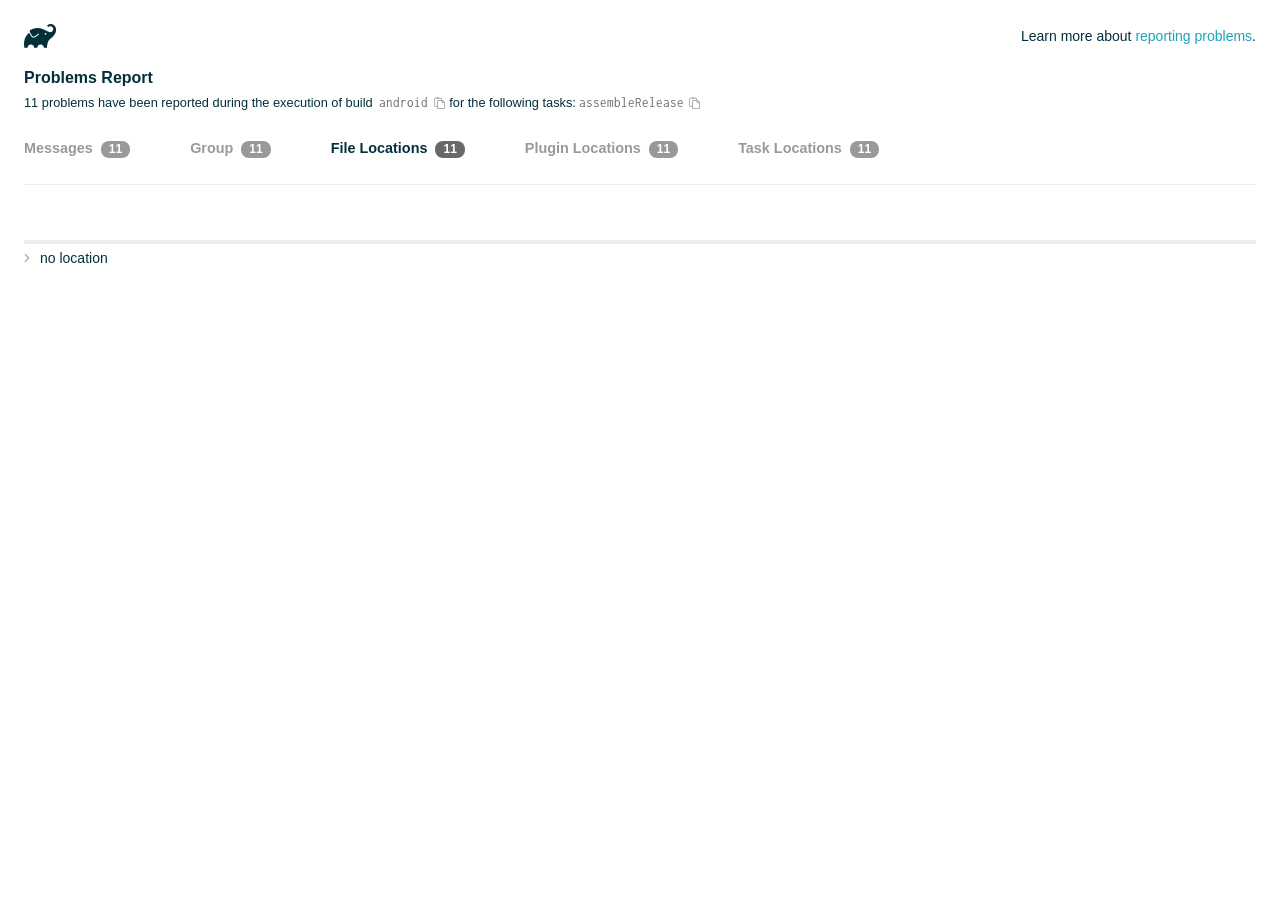
<file: mobile/android/build/reports/problems/problems-report.html>
<!DOCTYPE html>

<html lang="en">
<head>
    <!-- Required meta tags -->
    <meta charset="utf-8">
    <meta name="viewport" content="width=device-width, initial-scale=1, shrink-to-fit=no">

                    <style type="text/css">
                /*! normalize.css v7.0.0 | MIT License | github.com/necolas/normalize.css */
html {
    line-height: 1.15;
    -ms-text-size-adjust: 100%;
    -webkit-text-size-adjust: 100%
}

body {
    margin: 0
}

article, aside, footer, header, nav, section {
    display: block
}

h1 {
    font-size: 2em;
    margin: .67em 0
}

figcaption, figure, main {
    display: block
}

figure {
    margin: 1em 40px
}

hr {
    box-sizing: content-box;
    height: 0;
    overflow: visible
}

pre {
    font-family: monospace, monospace;
    font-size: 1em
}

a {
    background-color: transparent;
    -webkit-text-decoration-skip: objects
}

abbr[title] {
    border-bottom: none;
    text-decoration: underline;
    text-decoration: underline dotted
}

b, strong {
    font-weight: inherit
}

b, strong {
    font-weight: bolder
}

code, kbd, samp {
    font-family: monospace, monospace;
    font-size: 1em
}

dfn {
    font-style: italic
}

mark {
    background-color: #ff0;
    color: #000
}

small {
    font-size: 80%
}

sub, sup {
    font-size: 75%;
    line-height: 0;
    position: relative;
    vertical-align: baseline
}

sub {
    bottom: -.25em
}

sup {
    top: -.5em
}

audio, video {
    display: inline-block
}

audio:not([controls]) {
    display: none;
    height: 0
}

img {
    border-style: none
}

svg:not(:root) {
    overflow: hidden
}

button, input, optgroup, select, textarea {
    font-family: sans-serif;
    font-size: 100%;
    line-height: 1.15;
    margin: 0
}

button, input {
    overflow: visible
}

button, select {
    text-transform: none
}

[type=reset], [type=submit], button, html [type=button] {
    -webkit-appearance: button
}

[type=button]::-moz-focus-inner, [type=reset]::-moz-focus-inner, [type=submit]::-moz-focus-inner, button::-moz-focus-inner {
    border-style: none;
    padding: 0
}

[type=button]:-moz-focusring, [type=reset]:-moz-focusring, [type=submit]:-moz-focusring, button:-moz-focusring {
    outline: 1px dotted ButtonText
}

fieldset {
    padding: .35em .75em .625em
}

legend {
    box-sizing: border-box;
    color: inherit;
    display: table;
    max-width: 100%;
    padding: 0;
    white-space: normal
}

progress {
    display: inline-block;
    vertical-align: baseline
}

textarea {
    overflow: auto
}

[type=checkbox], [type=radio] {
    box-sizing: border-box;
    padding: 0
}

[type=number]::-webkit-inner-spin-button, [type=number]::-webkit-outer-spin-button {
    height: auto
}

[type=search] {
    -webkit-appearance: textfield;
    outline-offset: -2px
}

[type=search]::-webkit-search-cancel-button, [type=search]::-webkit-search-decoration {
    -webkit-appearance: none
}

::-webkit-file-upload-button {
    -webkit-appearance: button;
    font: inherit
}

details, menu {
    display: block
}

summary {
    display: list-item
}

canvas {
    display: inline-block
}

template {
    display: none
}

[hidden] {
    display: none
}

/* configuration cache styles */

.report-wrapper {
    margin: 0;
    padding: 0 24px;
}

.gradle-logo {
    width: 32px;
    height: 24px;
    background-image: url("[data-uri]");
    background-size: contain;
}

.header {
    display: flex;
    flex-wrap: wrap;
    position: fixed;
    top: 0;
    left: 0;
    width: 100%;
    padding: 24px 24px 0 24px;
    background-color: white;
    z-index: 1;
}

.learn-more {
    margin-left: auto;
    align-self: center;
    font-size: 0.875rem;
    font-weight: normal;
}

.title {
    display: flex;
    align-items: center;
    padding: 18px 0 24px 0;
    flex: 1 0 100%;
}

.content {
    font-size: 0.875rem;
    padding: 240px 0 48px;
    overflow-x: auto;
    white-space: nowrap;
}

.content ol:first-of-type {
    margin: 0;
}

.tree-btn {
    cursor: pointer;
    display: inline-block;
    width: 16px;
    height: 16px;
    background-size: contain;
    background-repeat: no-repeat;
    vertical-align: middle;
    margin-top: -0.2em;
}

.tree-btn.collapsed {
    background-image: url('data:image/svg+xml;utf8,<svg xmlns="http://www.w3.org/2000/svg" viewBox="0 0 192 512"><path d="M166.9 264.5l-117.8 116c-4.7 4.7-12.3 4.7-17 0l-7.1-7.1c-4.7-4.7-4.7-12.3 0-17L127.3 256 25.1 155.6c-4.7-4.7-4.7-12.3 0-17l7.1-7.1c4.7-4.7 12.3-4.7 17 0l117.8 116c4.6 4.7 4.6 12.3-.1 17z" fill="%23999999" stroke="%23999999"/></svg>');
}

.tree-btn.expanded {
    background-image: url('data:image/svg+xml;utf8,<svg xmlns="http://www.w3.org/2000/svg" viewBox="0 0 256 512"><path d="M119.5 326.9L3.5 209.1c-4.7-4.7-4.7-12.3 0-17l7.1-7.1c4.7-4.7 12.3-4.7 17 0L128 287.3l100.4-102.2c4.7-4.7 12.3-4.7 17 0l7.1 7.1c4.7 4.7 4.7 12.3 0 17L136.5 327c-4.7 4.6-12.3 4.6-17-.1z" fill="%23999999" stroke="%23999999"/></svg>');
}

ul .tree-btn {
    margin-right: 3px;
}

.leaf-icon {
    display: inline-block;
    width: 16px;
    height: 16px;
    background-image: url('data:image/svg+xml;utf8,<svg xmlns="http://www.w3.org/2000/svg" viewBox="0 0 256 512"><path d="M32 256 H224" stroke="%23999999" stroke-width="48" stroke-linecap="round"/></svg>');
    background-size: contain;
    background-repeat: no-repeat;
    vertical-align: middle;
    margin-top: -0.2em;
}

.invisible-text {
    user-select: all; /* Allow the text to be selectable */
    color: transparent; /* Hide the text */
    text-indent: -9999px; /* Move the text out of view */
    position: relative;
    white-space: pre; /* Preserve meaningful whitespace in the invisible text for copying */
}

.text-for-copy {
    display: inline-block;
}

.enum-icon {
    display: inline-block;
    width: 16px;
    height: 16px;
    background-image: url('data:image/svg+xml;utf8,<svg xmlns="http://www.w3.org/2000/svg" viewBox="0 0 1024 1024"><circle cx="512" cy="512" r="200" /></svg>');
    background-size: contain;
    background-repeat: no-repeat;
    vertical-align: middle;
    margin-inline-start: 0.5ex;
    margin-inline-end: 0.5ex;
    margin-top: -0.2em;
}

.error-icon {
    display: inline-block;
    width: 16px;
    height: 16px;
    background-image: url('data:image/svg+xml;utf8,<svg xmlns="http://www.w3.org/2000/svg" viewBox="0 0 320 512"><path d="M193.94 256L296.5 153.44l21.15-21.15c3.12-3.12 3.12-8.19 0-11.31l-22.63-22.63c-3.12-3.12-8.19-3.12-11.31 0L160 222.06 36.29 98.34c-3.12-3.12-8.19-3.12-11.31 0L2.34 120.97c-3.12 3.12-3.12 8.19 0 11.31L126.06 256 2.34 379.71c-3.12 3.12-3.12 8.19 0 11.31l22.63 22.63c3.12 3.12 8.19 3.12 11.31 0L160 289.94 262.56 392.5l21.15 21.15c3.12 3.12 8.19 3.12 11.31 0l22.63-22.63c3.12-3.12 3.12-8.19 0-11.31L193.94 256z" fill="%23FC461E" stroke="%23FC461E"/></svg>');
    background-size: contain;
    background-repeat: no-repeat;
    vertical-align: middle;
    margin-inline-start: 0.5ex;
    margin-inline-end: 0.5ex;
    margin-top: -0.2em;
}

.advice-icon {
    display: inline-block;
    width: 16px;
    height: 16px;
    background-image: url('data:image/svg+xml;utf8,<svg width="800px" height="800px" viewBox="-4.93 0 122.88 122.88" version="1.1" id="Layer_1" xmlns="http://www.w3.org/2000/svg" xmlns:xlink="http://www.w3.org/1999/xlink"  style="enable-background:new 0 0 113.01 122.88" xml:space="preserve"><g><path d="M44.13,102.06c-1.14,0.03-2.14-0.81-2.3-1.96c-0.17-1.2,0.64-2.31,1.82-2.54c-1.3-7.37-4.85-11.43-8.6-15.72 c-2.92-3.34-5.95-6.81-8.34-11.92c-2.35-5.03-3.64-10.23-3.6-15.63c0.05-5.4,1.42-10.96,4.4-16.71c0.02-0.04,0.04-0.07,0.06-0.11 l0,0c3.91-6.62,9.38-11.04,15.47-13.52c5.11-2.09,10.66-2.8,16.1-2.3c5.42,0.5,10.73,2.2,15.37,4.94 c5.9,3.49,10.75,8.67,13.42,15.21c1.44,3.54,2.42,7.49,2.54,11.82c0.12,4.31-0.62,8.96-2.61,13.88 c-2.66,6.59-6.18,10.68-9.47,14.51c-3.03,3.53-5.85,6.81-7.42,11.84c0.89,0.21,1.59,0.94,1.73,1.9c0.17,1.24-0.7,2.39-1.94,2.56 l-0.77,0.11c-0.14,1.09-0.23,2.26-0.27,3.51l0.25-0.04c1.24-0.17,2.39,0.7,2.56,1.94c0.17,1.24-0.7,2.39-1.94,2.56l-0.78,0.11 c0.01,0.15,0.02,0.3,0.03,0.45l0,0c0.07,0.88,0.08,1.73,0.03,2.54l0.13-0.02c1.25-0.15,2.38,0.74,2.54,1.98 c0.15,1.25-0.74,2.38-1.98,2.54l-1.68,0.21c-1.2,3.11-3.34,5.48-5.87,6.94c-1.74,1.01-3.67,1.59-5.61,1.71 c-1.97,0.12-3.96-0.25-5.78-1.13c-2.08-1.02-3.94-2.71-5.29-5.14c-0.65-0.33-1.13-0.97-1.23-1.75c-0.04-0.31-0.01-0.61,0.07-0.89 c-0.39-1.16-0.68-2.43-0.87-3.83l-0.07,0.01c-1.24,0.17-2.39-0.7-2.56-1.94c-0.17-1.24,0.7-2.39,1.94-2.56l0.54-0.08 C44.19,104.32,44.18,103.16,44.13,102.06L44.13,102.06z M2.18,58.86C1.01,58.89,0.04,57.98,0,56.81c-0.04-1.17,0.88-2.14,2.05-2.18 l8.7-0.3c1.17-0.04,2.14,0.88,2.18,2.05c0.04,1.17-0.88,2.14-2.05,2.18L2.18,58.86L2.18,58.86z M110.68,50.25 c1.16-0.12,2.2,0.73,2.32,1.89c0.12,1.16-0.73,2.2-1.89,2.32l-8.66,0.91c-1.16,0.12-2.2-0.73-2.32-1.89 c-0.12-1.16,0.73-2.2,1.89-2.32L110.68,50.25L110.68,50.25z M94.91,14.78c0.65-0.97,1.96-1.23,2.93-0.58 c0.97,0.65,1.23,1.96,0.58,2.93l-4.84,7.24c-0.65,0.97-1.96,1.23-2.93,0.58c-0.97-0.65-1.23-1.96-0.58-2.93L94.91,14.78 L94.91,14.78z M57.63,2.06c0.03-1.17,1-2.09,2.16-2.06c1.17,0.03,2.09,1,2.06,2.16l-0.22,8.7c-0.03,1.17-1,2.09-2.16,2.06 c-1.17-0.03-2.09-1-2.06-2.16L57.63,2.06L57.63,2.06z M13.88,15.53c-0.86-0.8-0.9-2.14-0.11-2.99c0.8-0.86,2.14-0.9,2.99-0.11 l6.37,5.94c0.86,0.8,0.9,2.14,0.11,2.99c-0.8,0.86-2.14,0.9-2.99,0.11L13.88,15.53L13.88,15.53z M47.88,96.95l18.49-2.63 c1.59-6.7,5.05-10.73,8.8-15.08c3.08-3.58,6.36-7.4,8.76-13.34c1.76-4.35,2.41-8.43,2.31-12.19c-0.1-3.75-0.96-7.21-2.24-10.34 c-2.3-5.63-6.51-10.11-11.65-13.15c-4.11-2.43-8.8-3.94-13.59-4.37c-4.77-0.44-9.64,0.19-14.13,2.02 c-5.26,2.15-9.99,5.97-13.39,11.72c-2.64,5.12-3.86,10.02-3.9,14.73c-0.04,4.74,1.11,9.33,3.2,13.8c2.13,4.56,4.97,7.8,7.69,10.92 C42.47,83.9,46.48,88.49,47.88,96.95L47.88,96.95z M65.62,99.02l-17.27,2.45c0.05,1.1,0.07,2.25,0.05,3.47l17.05-2.42 C65.47,101.29,65.52,100.12,65.62,99.02L65.62,99.02z M48.49,109.52c0.12,0.92,0.3,1.76,0.53,2.54l16.55-2.04 c0.11-0.86,0.13-1.77,0.05-2.74l0,0l0-0.02l-0.01-0.17L48.49,109.52L48.49,109.52z M51.37,116.36c0.64,0.67,1.35,1.19,2.1,1.55 c1.15,0.56,2.42,0.79,3.67,0.72c1.29-0.08,2.57-0.47,3.74-1.15c1.1-0.64,2.09-1.53,2.88-2.65L51.37,116.36L51.37,116.36z"/></g></svg>');
    background-size: contain;
    background-repeat: no-repeat;
    vertical-align: middle;
    margin-inline-start: 0.5ex;
    margin-inline-end: 0.5ex;
    margin-top: -0.2em;
}

.warning-icon {
    display: inline-block;
    width: 13px;
    height: 13px;
    background-image: url('data:image/svg+xml;utf8,<svg xmlns="http://www.w3.org/2000/svg" viewBox="0 0 576 512"><path d="M270.2 160h35.5c3.4 0 6.1 2.8 6 6.2l-7.5 196c-.1 3.2-2.8 5.8-6 5.8h-20.5c-3.2 0-5.9-2.5-6-5.8l-7.5-196c-.1-3.4 2.6-6.2 6-6.2zM288 388c-15.5 0-28 12.5-28 28s12.5 28 28 28 28-12.5 28-28-12.5-28-28-28zm281.5 52L329.6 24c-18.4-32-64.7-32-83.2 0L6.5 440c-18.4 31.9 4.6 72 41.6 72H528c36.8 0 60-40 41.5-72zM528 480H48c-12.3 0-20-13.3-13.9-24l240-416c6.1-10.6 21.6-10.7 27.7 0l240 416c6.2 10.6-1.5 24-13.8 24z" fill="%23DEAD22" stroke="%23DEAD22"/></svg>');
    background-size: contain;
    background-repeat: no-repeat;
    vertical-align: middle;
    margin-inline-start: 0.3ex;
    margin-inline-end: 1.1ex;
    margin-top: -0.1em;
}

.documentation-button {
    cursor: pointer;
    display: inline-block;
    width: 13px;
    height: 13px;
    background-image: url('data:image/svg+xml;utf8,<svg xmlns="http://www.w3.org/2000/svg" viewBox="0 0 512 512"><path d="M256 340c-15.464 0-28 12.536-28 28s12.536 28 28 28 28-12.536 28-28-12.536-28-28-28zm7.67-24h-16c-6.627 0-12-5.373-12-12v-.381c0-70.343 77.44-63.619 77.44-107.408 0-20.016-17.761-40.211-57.44-40.211-29.144 0-44.265 9.649-59.211 28.692-3.908 4.98-11.054 5.995-16.248 2.376l-13.134-9.15c-5.625-3.919-6.86-11.771-2.645-17.177C185.658 133.514 210.842 116 255.67 116c52.32 0 97.44 29.751 97.44 80.211 0 67.414-77.44 63.849-77.44 107.408V304c0 6.627-5.373 12-12 12zM256 40c118.621 0 216 96.075 216 216 0 119.291-96.61 216-216 216-119.244 0-216-96.562-216-216 0-119.203 96.602-216 216-216m0-32C119.043 8 8 119.083 8 256c0 136.997 111.043 248 248 248s248-111.003 248-248C504 119.083 392.957 8 256 8z" fill="%23999999" stroke="%23999999"/></svg>');
    background-size: contain;
    background-repeat: no-repeat;
    vertical-align: middle;
    margin-inline-start: 0.5ex;
    margin-inline-end: 0.5ex;
    margin-top: -0.2em;
}

.documentation-button::selection {
    color: transparent;
}

.documentation-button:hover {
    color: transparent;
}

.copy-button {
    cursor: pointer;
    display: inline-block;
    width: 12px;
    height: 12px;
    background-image: url('data:image/svg+xml;utf8,<svg xmlns="http://www.w3.org/2000/svg" viewBox="0 0 448 512"><path d="M433.941 193.941l-51.882-51.882A48 48 0 0 0 348.118 128H320V80c0-26.51-21.49-48-48-48h-66.752C198.643 13.377 180.858 0 160 0s-38.643 13.377-45.248 32H48C21.49 32 0 53.49 0 80v288c0 26.51 21.49 48 48 48h80v48c0 26.51 21.49 48 48 48h224c26.51 0 48-21.49 48-48V227.882a48 48 0 0 0-14.059-33.941zm-22.627 22.627a15.888 15.888 0 0 1 4.195 7.432H352v-63.509a15.88 15.88 0 0 1 7.431 4.195l51.883 51.882zM160 30c9.941 0 18 8.059 18 18s-8.059 18-18 18-18-8.059-18-18 8.059-18 18-18zM48 384c-8.822 0-16-7.178-16-16V80c0-8.822 7.178-16 16-16h66.752c6.605 18.623 24.389 32 45.248 32s38.643-13.377 45.248-32H272c8.822 0 16 7.178 16 16v48H176c-26.51 0-48 21.49-48 48v208H48zm352 96H176c-8.822 0-16-7.178-16-16V176c0-8.822 7.178-16 16-16h144v72c0 13.2 10.8 24 24 24h72v208c0 8.822-7.178 16-16 16z" fill="%23999999" stroke="%23999999"/></svg>');
    background-size: contain;
    background-repeat: no-repeat;
    vertical-align: middle;
    margin-inline-start: 0.5ex;
    margin-top: -0.2em;
}

.groups{
    display: flex;
    border-bottom: 1px solid #EDEEEF;
    flex: 1 0 100%;
}

.uncategorized {
    display: flex;
    border-top: 4px solid #EDEEEF;
    flex: 1 0 100%;
}

.group-selector {
    padding: 0 52px 24px 0;
    font-size: 0.9rem;
    font-weight: bold;
    color: #999999;
    cursor: pointer;
}

.group-selector__count {
    margin: 0 8px;
    border-radius: 8px;
    background-color: #999;
    color: #fff;
    padding: 1px 8px 2px;
    font-size: 0.75rem;
}

.group-selector--active {
    color: #02303A;
    cursor: auto;
}

.group-selector--active .group-selector__count {
    background-color: #686868;
}

.group-selector--disabled {
    cursor: not-allowed;
}

.accordion-header {
    cursor: pointer;
}

.container {
    padding-left: 0.5em;
    padding-right: 0.5em;
}

.stacktrace {
    border-radius: 4px;
    overflow-x: auto;
    padding: 0.5rem;
    margin-bottom: 0;
    min-width: 1000px;
}

/* Lato (bold, regular) */
@font-face {
    font-display: swap;
    font-family: Lato;
    font-weight: 500;
    font-style: normal;
    src: url("https://assets.gradle.com/lato/fonts/lato-semibold/lato-semibold.woff2") format("woff2"),
    url("https://assets.gradle.com/lato/fonts/lato-semibold/lato-semibold.woff") format("woff");
}

@font-face {
    font-display: swap;
    font-family: Lato;
    font-weight: bold;
    font-style: normal;
    src: url("https://assets.gradle.com/lato/fonts/lato-bold/lato-bold.woff2") format("woff2"),
    url("https://assets.gradle.com/lato/fonts/lato-bold/lato-bold.woff") format("woff");
}

* {
    -webkit-box-sizing: border-box;
    -moz-box-sizing: border-box;
    box-sizing: border-box;
}

html,
body {
    margin: 0;
    padding: 0;
}

html {
    font-family: "Lato", "Helvetica Neue", Arial, sans-serif;
    font-size: 16px;
    font-weight: 400;
    line-height: 1.5;
}

body {
    color: #02303A;
    background-color: #ffffff;
    -webkit-text-size-adjust: 100%;
    -ms-text-size-adjust: 100%;
    -webkit-font-smoothing: antialiased;
}


/* typography */
h1, h2, h3, h4, h5, h6 {
    color: #02303A;
    text-rendering: optimizeLegibility;
    margin: 0;
}

h1 {
    font-size: 1rem;
}

h2 {
    font-size: 0.9rem;
}

h3 {
    font-size: 1.125rem;
}

h4, h5, h6 {
    font-size: 0.875rem;
}

h1 code {
    font-weight: bold;
}

ul, ol, dl {
    list-style-position: outside;
    line-height: 1.6;
    padding: 0;
    margin: 0 0 0 20px;
    list-style-type: none;
}

li {
    line-height: 2;
}

a {
    color: #1DA2BD;
    text-decoration: none;
    transition: all 0.3s ease, visibility 0s;
}

a:hover {
    color: #35c1e4;
}

/* code */
code, pre {
    font-family: Inconsolata, Monaco, "Courier New", monospace;
    font-style: normal;
    font-variant-ligatures: normal;
    font-variant-caps: normal;
    font-variant-numeric: normal;
    font-variant-east-asian: normal;
    font-weight: normal;
    font-stretch: normal;
    color: #686868;
}

*:not(pre) > code {
    letter-spacing: 0;
    padding: 0.1em 0.5ex;
    text-rendering: optimizeSpeed;
    word-spacing: -0.15em;
    word-wrap: break-word;
}

pre {
    font-size: 0.75rem;
    line-height: 1.8;
    margin-top: 0;
    margin-bottom: 1.5em;
    padding: 1rem;
}

pre code {
    background-color: transparent;
    color: inherit;
    line-height: 1.8;
    font-size: 100%;
    padding: 0;
}

a code {
    color: #1BA8CB;
}

pre.code, pre.programlisting, pre.screen, pre.tt {
    background-color: #f7f7f8;
    border-radius: 4px;
    font-size: 1em;
    line-height: 1.45;
    margin-bottom: 1.25em;
    overflow-x: auto;
    padding: 1rem;
}

li em, p em {
    padding: 0 1px;
}

code em, tt em {
    text-decoration: none;
}

code + .copy-button {
    margin-inline-start: 0.2ex;
}

.java-exception {
    font-size: 0.75rem;
    padding-left: 24px;
}

.java-exception ul {
    margin: 0;
    line-height: inherit;
}

.java-exception code {
    white-space: pre;
}

.java-exception-part-toggle {
    user-select: none;
    cursor: pointer;
    border-radius: 2px;
    padding: 0.1em 0.2em;
    background: azure;
    color: #686868;
}

                </style>
    <!-- Inconsolata is used as a default monospace font in the report. -->
    <link rel="stylesheet" href="https://fonts.googleapis.com/css?family=Inconsolata:400,700" />

    <title>Gradle Configuration Cache</title>
</head>
<body>

<div id="playground"></div>

<div class="report" id="report">
    Loading...
</div>

<script type="text/javascript">
function configurationCacheProblems() { return (
// begin-report-data
{"diagnostics":[{"locations":[{}],"problem":[{"text":"Properties should be assigned using the 'propName = value' syntax. Setting a property via the Gradle-generated 'propName value' or 'propName(value)' syntax in Groovy DSL has been deprecated."}],"severity":"WARNING","problemDetails":[{"text":"This is scheduled to be removed in Gradle 10.0."}],"contextualLabel":"Properties should be assigned using the 'propName = value' syntax. Setting a property via the Gradle-generated 'propName value' or 'propName(value)' syntax in Groovy DSL has been deprecated.","documentationLink":"https://docs.gradle.org/8.14/userguide/upgrading_version_8.html#groovy_space_assignment_syntax","problemId":[{"name":"deprecation","displayName":"Deprecation"},{"name":"properties-should-be-assigned-using-the-propname-value-syntax-setting-a-property-via-the-gradle-generated-propname-value-or-propname-value-syntax-in-groovy-dsl","displayName":"Properties should be assigned using the 'propName = value' syntax. Setting a property via the Gradle-generated 'propName value' or 'propName(value)' syntax in Groovy DSL has been deprecated."}],"solutions":[[{"text":"Use assignment ('group = <value>') instead."}]]},{"locations":[{}],"problem":[{"text":"Properties should be assigned using the 'propName = value' syntax. Setting a property via the Gradle-generated 'propName value' or 'propName(value)' syntax in Groovy DSL has been deprecated."}],"severity":"WARNING","problemDetails":[{"text":"This is scheduled to be removed in Gradle 10.0."}],"contextualLabel":"Properties should be assigned using the 'propName = value' syntax. Setting a property via the Gradle-generated 'propName value' or 'propName(value)' syntax in Groovy DSL has been deprecated.","documentationLink":"https://docs.gradle.org/8.14/userguide/upgrading_version_8.html#groovy_space_assignment_syntax","problemId":[{"name":"deprecation","displayName":"Deprecation"},{"name":"properties-should-be-assigned-using-the-propname-value-syntax-setting-a-property-via-the-gradle-generated-propname-value-or-propname-value-syntax-in-groovy-dsl","displayName":"Properties should be assigned using the 'propName = value' syntax. Setting a property via the Gradle-generated 'propName value' or 'propName(value)' syntax in Groovy DSL has been deprecated."}],"solutions":[[{"text":"Use assignment ('version = <value>') instead."}]]},{"locations":[{}],"problem":[{"text":"Properties should be assigned using the 'propName = value' syntax. Setting a property via the Gradle-generated 'propName value' or 'propName(value)' syntax in Groovy DSL has been deprecated."}],"severity":"WARNING","problemDetails":[{"text":"This is scheduled to be removed in Gradle 10.0."}],"contextualLabel":"Properties should be assigned using the 'propName = value' syntax. Setting a property via the Gradle-generated 'propName value' or 'propName(value)' syntax in Groovy DSL has been deprecated.","documentationLink":"https://docs.gradle.org/8.14/userguide/upgrading_version_8.html#groovy_space_assignment_syntax","problemId":[{"name":"deprecation","displayName":"Deprecation"},{"name":"properties-should-be-assigned-using-the-propname-value-syntax-setting-a-property-via-the-gradle-generated-propname-value-or-propname-value-syntax-in-groovy-dsl","displayName":"Properties should be assigned using the 'propName = value' syntax. Setting a property via the Gradle-generated 'propName value' or 'propName(value)' syntax in Groovy DSL has been deprecated."}],"solutions":[[{"text":"Use assignment ('namespace = <value>') instead."}]]},{"locations":[{}],"problem":[{"text":"Properties should be assigned using the 'propName = value' syntax. Setting a property via the Gradle-generated 'propName value' or 'propName(value)' syntax in Groovy DSL has been deprecated."}],"severity":"WARNING","problemDetails":[{"text":"This is scheduled to be removed in Gradle 10.0."}],"contextualLabel":"Properties should be assigned using the 'propName = value' syntax. Setting a property via the Gradle-generated 'propName value' or 'propName(value)' syntax in Groovy DSL has been deprecated.","documentationLink":"https://docs.gradle.org/8.14/userguide/upgrading_version_8.html#groovy_space_assignment_syntax","problemId":[{"name":"deprecation","displayName":"Deprecation"},{"name":"properties-should-be-assigned-using-the-propname-value-syntax-setting-a-property-via-the-gradle-generated-propname-value-or-propname-value-syntax-in-groovy-dsl","displayName":"Properties should be assigned using the 'propName = value' syntax. Setting a property via the Gradle-generated 'propName value' or 'propName(value)' syntax in Groovy DSL has been deprecated."}],"solutions":[[{"text":"Use assignment ('compileSdk = <value>') instead."}]]},{"locations":[{}],"problem":[{"text":"Properties should be assigned using the 'propName = value' syntax. Setting a property via the Gradle-generated 'propName value' or 'propName(value)' syntax in Groovy DSL has been deprecated."}],"severity":"WARNING","problemDetails":[{"text":"This is scheduled to be removed in Gradle 10.0."}],"contextualLabel":"Properties should be assigned using the 'propName = value' syntax. Setting a property via the Gradle-generated 'propName value' or 'propName(value)' syntax in Groovy DSL has been deprecated.","documentationLink":"https://docs.gradle.org/8.14/userguide/upgrading_version_8.html#groovy_space_assignment_syntax","problemId":[{"name":"deprecation","displayName":"Deprecation"},{"name":"properties-should-be-assigned-using-the-propname-value-syntax-setting-a-property-via-the-gradle-generated-propname-value-or-propname-value-syntax-in-groovy-dsl","displayName":"Properties should be assigned using the 'propName = value' syntax. Setting a property via the Gradle-generated 'propName value' or 'propName(value)' syntax in Groovy DSL has been deprecated."}],"solutions":[[{"text":"Use assignment ('ndkVersion = <value>') instead."}]]},{"locations":[{}],"problem":[{"text":"Properties should be assigned using the 'propName = value' syntax. Setting a property via the Gradle-generated 'propName value' or 'propName(value)' syntax in Groovy DSL has been deprecated."}],"severity":"WARNING","problemDetails":[{"text":"This is scheduled to be removed in Gradle 10.0."}],"contextualLabel":"Properties should be assigned using the 'propName = value' syntax. Setting a property via the Gradle-generated 'propName value' or 'propName(value)' syntax in Groovy DSL has been deprecated.","documentationLink":"https://docs.gradle.org/8.14/userguide/upgrading_version_8.html#groovy_space_assignment_syntax","problemId":[{"name":"deprecation","displayName":"Deprecation"},{"name":"properties-should-be-assigned-using-the-propname-value-syntax-setting-a-property-via-the-gradle-generated-propname-value-or-propname-value-syntax-in-groovy-dsl","displayName":"Properties should be assigned using the 'propName = value' syntax. Setting a property via the Gradle-generated 'propName value' or 'propName(value)' syntax in Groovy DSL has been deprecated."}],"solutions":[[{"text":"Use assignment ('minSdk = <value>') instead."}]]},{"locations":[{}],"problem":[{"text":"Properties should be assigned using the 'propName = value' syntax. Setting a property via the Gradle-generated 'propName value' or 'propName(value)' syntax in Groovy DSL has been deprecated."}],"severity":"WARNING","problemDetails":[{"text":"This is scheduled to be removed in Gradle 10.0."}],"contextualLabel":"Properties should be assigned using the 'propName = value' syntax. Setting a property via the Gradle-generated 'propName value' or 'propName(value)' syntax in Groovy DSL has been deprecated.","documentationLink":"https://docs.gradle.org/8.14/userguide/upgrading_version_8.html#groovy_space_assignment_syntax","problemId":[{"name":"deprecation","displayName":"Deprecation"},{"name":"properties-should-be-assigned-using-the-propname-value-syntax-setting-a-property-via-the-gradle-generated-propname-value-or-propname-value-syntax-in-groovy-dsl","displayName":"Properties should be assigned using the 'propName = value' syntax. Setting a property via the Gradle-generated 'propName value' or 'propName(value)' syntax in Groovy DSL has been deprecated."}],"solutions":[[{"text":"Use assignment ('group = <value>') instead."}]]},{"locations":[{}],"problem":[{"text":"Properties should be assigned using the 'propName = value' syntax. Setting a property via the Gradle-generated 'propName value' or 'propName(value)' syntax in Groovy DSL has been deprecated."}],"severity":"WARNING","problemDetails":[{"text":"This is scheduled to be removed in Gradle 10.0."}],"contextualLabel":"Properties should be assigned using the 'propName = value' syntax. Setting a property via the Gradle-generated 'propName value' or 'propName(value)' syntax in Groovy DSL has been deprecated.","documentationLink":"https://docs.gradle.org/8.14/userguide/upgrading_version_8.html#groovy_space_assignment_syntax","problemId":[{"name":"deprecation","displayName":"Deprecation"},{"name":"properties-should-be-assigned-using-the-propname-value-syntax-setting-a-property-via-the-gradle-generated-propname-value-or-propname-value-syntax-in-groovy-dsl","displayName":"Properties should be assigned using the 'propName = value' syntax. Setting a property via the Gradle-generated 'propName value' or 'propName(value)' syntax in Groovy DSL has been deprecated."}],"solutions":[[{"text":"Use assignment ('version = <value>') instead."}]]},{"locations":[{}],"problem":[{"text":"Properties should be assigned using the 'propName = value' syntax. Setting a property via the Gradle-generated 'propName value' or 'propName(value)' syntax in Groovy DSL has been deprecated."}],"severity":"WARNING","problemDetails":[{"text":"This is scheduled to be removed in Gradle 10.0."}],"contextualLabel":"Properties should be assigned using the 'propName = value' syntax. Setting a property via the Gradle-generated 'propName value' or 'propName(value)' syntax in Groovy DSL has been deprecated.","documentationLink":"https://docs.gradle.org/8.14/userguide/upgrading_version_8.html#groovy_space_assignment_syntax","problemId":[{"name":"deprecation","displayName":"Deprecation"},{"name":"properties-should-be-assigned-using-the-propname-value-syntax-setting-a-property-via-the-gradle-generated-propname-value-or-propname-value-syntax-in-groovy-dsl","displayName":"Properties should be assigned using the 'propName = value' syntax. Setting a property via the Gradle-generated 'propName value' or 'propName(value)' syntax in Groovy DSL has been deprecated."}],"solutions":[[{"text":"Use assignment ('namespace = <value>') instead."}]]},{"locations":[{}],"problem":[{"text":"Properties should be assigned using the 'propName = value' syntax. Setting a property via the Gradle-generated 'propName value' or 'propName(value)' syntax in Groovy DSL has been deprecated."}],"severity":"WARNING","problemDetails":[{"text":"This is scheduled to be removed in Gradle 10.0."}],"contextualLabel":"Properties should be assigned using the 'propName = value' syntax. Setting a property via the Gradle-generated 'propName value' or 'propName(value)' syntax in Groovy DSL has been deprecated.","documentationLink":"https://docs.gradle.org/8.14/userguide/upgrading_version_8.html#groovy_space_assignment_syntax","problemId":[{"name":"deprecation","displayName":"Deprecation"},{"name":"properties-should-be-assigned-using-the-propname-value-syntax-setting-a-property-via-the-gradle-generated-propname-value-or-propname-value-syntax-in-groovy-dsl","displayName":"Properties should be assigned using the 'propName = value' syntax. Setting a property via the Gradle-generated 'propName value' or 'propName(value)' syntax in Groovy DSL has been deprecated."}],"solutions":[[{"text":"Use assignment ('compileSdk = <value>') instead."}]]},{"locations":[{}],"problem":[{"text":"Properties should be assigned using the 'propName = value' syntax. Setting a property via the Gradle-generated 'propName value' or 'propName(value)' syntax in Groovy DSL has been deprecated."}],"severity":"WARNING","problemDetails":[{"text":"This is scheduled to be removed in Gradle 10.0."}],"contextualLabel":"Properties should be assigned using the 'propName = value' syntax. Setting a property via the Gradle-generated 'propName value' or 'propName(value)' syntax in Groovy DSL has been deprecated.","documentationLink":"https://docs.gradle.org/8.14/userguide/upgrading_version_8.html#groovy_space_assignment_syntax","problemId":[{"name":"deprecation","displayName":"Deprecation"},{"name":"properties-should-be-assigned-using-the-propname-value-syntax-setting-a-property-via-the-gradle-generated-propname-value-or-propname-value-syntax-in-groovy-dsl","displayName":"Properties should be assigned using the 'propName = value' syntax. Setting a property via the Gradle-generated 'propName value' or 'propName(value)' syntax in Groovy DSL has been deprecated."}],"solutions":[[{"text":"Use assignment ('minSdk = <value>') instead."}]]}],"problemsReport":{"totalProblemCount":11,"buildName":"android","requestedTasks":"assembleRelease","documentationLink":"https://docs.gradle.org/8.14/userguide/reporting_problems.html","documentationLinkCaption":"Problem report","summaries":[]}}
// end-report-data
);}
</script>
                <script type="text/javascript">
                !function(n,t){"object"==typeof exports&&"object"==typeof module?module.exports=t():"function"==typeof define&&define.amd?define([],t):"object"==typeof exports?exports["configuration-cache-report"]=t():n["configuration-cache-report"]=t()}(this,(()=>(({70:function(){void 0===ArrayBuffer.isView&&(ArrayBuffer.isView=function(n){return null!=n&&null!=n.__proto__&&n.__proto__.__proto__===Int8Array.prototype.__proto__}),void 0===Math.imul&&(Math.imul=function(n,t){return(4294901760&n)*(65535&t)+(65535&n)*(0|t)|0}),this["configuration-cache-report"]=function(n){"use strict";var t,r,i,e,u,o,f,s,c,a,h,l,_,v,d,g,w,b,p,m,k,q,y,B,C,x,j,P,I,S,z,T,E,L,N,A,M,F,D,O,R,H,$,G,U,V,Q,Z,Y,W,K,X,J,nn,tn,rn,en,un,on,fn,sn,cn,an,hn,ln,_n,vn,dn,gn,wn,bn,pn,mn,kn,qn,yn,Bn,Cn,xn,jn,Pn,In,Sn,zn,Tn,En,Ln,Nn,An,Mn=Math.imul,Fn=ArrayBuffer.isView;function Dn(n,t){if(!(t>=0))throw _u(ce("Requested element count "+t+" is less than zero."));return function(n,t){if(!(t>=0))throw _u(ce("Requested element count "+t+" is less than zero."));if(0===t)return Ct();if(t>=n.length)return function(n){switch(n.length){case 0:return Ct();case 1:return qr(n[0]);default:return function(n){return Hr(function(n){return new It(n,!1)}(n))}(n)}}(n);if(1===t)return qr(n[0]);var r=0,i=Rr(),e=0,u=n.length;n:for(;e<u;){var o=n[e];if(e=e+1|0,i.d(o),(r=r+1|0)===t)break n}return i}(n,rt(n.length-t|0,0))}function On(n,t,r,i,e,u,o){return t=t===A?", ":t,r=r===A?"":r,i=i===A?"":i,e=e===A?-1:e,u=u===A?"...":u,o=o===A?null:o,function(n,t,r,i,e,u,o,f){r=r===A?", ":r,i=i===A?"":i,e=e===A?"":e,u=u===A?-1:u,o=o===A?"...":o,f=f===A?null:f,t.e(i);var s=0,c=0,a=n.length;n:for(;c<a;){var h=n[c];if(c=c+1|0,(s=s+1|0)>1&&t.e(r),!(u<0||s<=u))break n;Jt(t,h,f)}return u>=0&&s>u&&t.e(o),t.e(e),t}(n,Bi(),t,r,i,e,u,o).toString()}function Rn(n){return n.length-1|0}function Hn(n,t){if(null==t){var r=0,i=n.length-1|0;if(r<=i)do{var e=r;if(r=r+1|0,null==n[e])return e}while(r<=i)}else{var u=0,o=n.length-1|0;if(u<=o)do{var f=u;if(u=u+1|0,le(t,n[f]))return f}while(u<=o)}return-1}function $n(n,t,r,i,e,u,o){return t=t===A?", ":t,r=r===A?"":r,i=i===A?"":i,e=e===A?-1:e,u=u===A?"...":u,o=o===A?null:o,Gn(n,Bi(),t,r,i,e,u,o).toString()}function Gn(n,t,r,i,e,u,o,f){r=r===A?", ":r,i=i===A?"":i,e=e===A?"":e,u=u===A?-1:u,o=o===A?"...":o,f=f===A?null:f,t.e(i);var s=0,c=n.f();n:for(;c.g();){var a=c.h();if((s=s+1|0)>1&&t.e(r),!(u<0||s<=u))break n;Jt(t,a,f)}return u>=0&&s>u&&t.e(o),t.e(e),t}function Un(n){if(n.i())throw xu("List is empty.");return n.j(0)}function Vn(n){return new tt(n)}function Qn(n){if(Ke(n,Di)){var t;switch(n.k()){case 0:t=Ct();break;case 1:t=qr(Ke(n,Fi)?n.j(0):n.f().h());break;default:t=Zn(n)}return t}return xt(Xn(n))}function Zn(n){return Hr(n)}function Yn(n){if(Ke(n,Di)&&n.k()<=1)return Qn(n);var t=Xn(n);return function(n){var t=(n.k()/2|0)-1|0;if(t<0)return br();var r=jt(n),i=0;if(i<=t)do{var e=i;i=i+1|0;var u=n.j(e);n.f4(e,n.j(r)),n.f4(r,u),r=r-1|0}while(e!==t)}(t),t}function Wn(n,t){if(!(t>=0))throw _u(ce("Requested element count "+t+" is less than zero."));return function(n,t){if(!(t>=0))throw _u(ce("Requested element count "+t+" is less than zero."));if(0===t)return Ct();if(Ke(n,Di)){if(t>=n.k())return Qn(n);if(1===t)return qr(function(n){if(Ke(n,Fi))return Un(n);var t=n.f();if(!t.g())throw xu("Collection is empty.");return t.h()}(n))}var r=0,i=Rr(),e=n.f();n:for(;e.g();){var u=e.h();if(i.d(u),(r=r+1|0)===t)break n}return xt(i)}(n,rt(n.k()-t|0,0))}function Kn(n,t){if(!(t>=0))throw _u(ce("Requested element count "+t+" is less than zero."));if(0===t)return Ct();var r=n.k();if(t>=r)return Qn(n);if(1===t)return qr(Jn(n));var i=Rr();if(Ke(n,bi)){var e=r-t|0;if(e<r)do{var u=e;e=e+1|0,i.d(n.j(u))}while(e<r)}else for(var o=n.l(r-t|0);o.g();){var f=o.h();i.d(f)}return i}function Xn(n){return Ke(n,Di)?Zn(n):nt(n,Or())}function Jn(n){if(n.i())throw xu("List is empty.");return n.j(jt(n))}function nt(n,t){for(var r=n.f();r.g();){var i=r.h();t.d(i)}return t}function tt(n){this.n_1=n}function rt(n,t){return n<t?t:n}function it(n,t){return n>t?t:n}function et(n,t){return Kt().q(n,t,-1)}function ut(n,t){return new Ft(n,t)}function ot(n){var t=n.f();if(!t.g())return Ct();var r=t.h();if(!t.g())return qr(r);var i=Or();for(i.d(r);t.g();)i.d(t.h());return i}function ft(n){this.r_1=n}function st(n,t){this.s_1=n,this.t_1=t}function ct(){}function at(n){this.x_1=n,this.w_1=0}function ht(n,t){this.a1_1=n,at.call(this,n),_t().b1(t,this.a1_1.k()),this.w_1=t}function lt(){t=this}function _t(){return null==t&&new lt,t}function vt(){_t(),ct.call(this)}function dt(n){this.h1_1=n}function gt(n,t){return t===n?"(this Map)":Vi(t)}function wt(n,t){var r;n:{for(var i=n.o().f();i.g();){var e=i.h();if(le(e.j1(),t)){r=e;break n}}r=null}return r}function bt(){r=this}function pt(){return null==r&&new bt,r}function mt(n){this.q1_1=n,ct.call(this)}function kt(){pt(),this.n1_1=null,this.o1_1=null}function qt(){i=this}function yt(){return null==i&&new qt,i}function Bt(n){return n.length>0?ou(n):Ct()}function Ct(){return null==e&&new Pt,e}function xt(n){switch(n.k()){case 0:return Ct();case 1:return qr(n.j(0));default:return n}}function jt(n){return n.k()-1|0}function Pt(){e=this,this.z1_1=new ke(-1478467534,-1720727600)}function It(n,t){this.b2_1=n,this.c2_1=t}function St(){u=this}function zt(){return null==u&&new St,u}function Tt(n,t){return Ke(n,Di)?n.k():t}function Et(n,t){if(Ke(t,Di))return n.m(t);for(var r=!1,i=t.f();i.g();){var e=i.h();n.d(e)&&(r=!0)}return r}function Lt(){}function Nt(n,t){this.h2_1=n,this.g2_1=n.i2_1.l(function(n,t){if(!(0<=t&&t<=n.k()))throw du("Position index "+t+" must be in range ["+Ve(0,n.k())+"].");return n.k()-t|0}(n,t))}function At(n){vt.call(this),this.i2_1=n}function Mt(n){this.k2_1=n,this.j2_1=n.l2_1.f()}function Ft(n,t){this.l2_1=n,this.m2_1=t}function Dt(n){for(;n.n2_1.g();){var t=n.n2_1.h();if(n.q2_1.t2_1(t)===n.q2_1.s2_1)return n.p2_1=t,n.o2_1=1,br()}n.o2_1=0}function Ot(n){this.q2_1=n,this.n2_1=n.r2_1.f(),this.o2_1=-1,this.p2_1=null}function Rt(n,t,r){t=t===A||t,this.r2_1=n,this.s2_1=t,this.t2_1=r}function Ht(){return null==o&&new $t,o}function $t(){o=this,this.u2_1=new ke(1993859828,793161749)}function Gt(n,t,r){return Ut(Ut(n,r)-Ut(t,r)|0,r)}function Ut(n,t){var r=n%t|0;return r>=0?r:r+t|0}function Vt(){f=this,this.p_1=new Zt(1,0)}function Qt(){return null==f&&new Vt,f}function Zt(n,t){Qt(),Xt.call(this,n,t,1)}function Yt(n,t,r){Lt.call(this),this.d3_1=r,this.e3_1=t,this.f3_1=this.d3_1>0?n<=t:n>=t,this.g3_1=this.f3_1?n:this.e3_1}function Wt(){s=this}function Kt(){return null==s&&new Wt,s}function Xt(n,t,r){if(Kt(),0===r)throw _u("Step must be non-zero.");if(r===mr().MIN_VALUE)throw _u("Step must be greater than Int.MIN_VALUE to avoid overflow on negation.");this.z2_1=n,this.a3_1=function(n,t,r){var i;if(r>0)i=n>=t?t:t-Gt(t,n,r)|0;else{if(!(r<0))throw _u("Step is zero.");i=n<=t?t:t+Gt(n,t,0|-r)|0}return i}(n,t,r),this.b3_1=r}function Jt(n,t,r){null!=r?n.e(r(t)):null==t||nu(t)?n.e(t):t instanceof Mi?n.i3(t.h3_1):n.e(Vi(t))}function nr(n,t,r){if(n===t)return!0;if(!(r=r!==A&&r))return!1;var i=xi(n),e=xi(t);return i===e||le(new Mi(ne(Li(i).toLowerCase(),0)),new Mi(ne(Li(e).toLowerCase(),0)))}function tr(n){return re(n)-1|0}function rr(n,t,r,i){return r=r===A?0:r,(i=i!==A&&i)||"string"!=typeof n?ir(n,t,r,re(n),i):n.indexOf(t,r)}function ir(n,t,r,i,e,u){var o=(u=u!==A&&u)?et(it(r,tr(n)),rt(i,0)):Ve(rt(r,0),it(i,re(n)));if("string"==typeof n&&"string"==typeof t){var f=o.z2_1,s=o.a3_1,c=o.b3_1;if(c>0&&f<=s||c<0&&s<=f)do{var a=f;if(f=f+c|0,Ti(t,0,n,a,re(t),e))return a}while(a!==s)}else{var h=o.z2_1,l=o.a3_1,_=o.b3_1;if(_>0&&h<=l||_<0&&l<=h)do{var v=h;if(h=h+_|0,fr(t,0,n,v,re(t),e))return v}while(v!==l)}return-1}function er(n){var t=0,r=re(n)-1|0,i=!1;n:for(;t<=r;){var e=ji(ne(n,i?r:t));if(i){if(!e)break n;r=r-1|0}else e?t=t+1|0:i=!0}return ie(n,t,r+1|0)}function ur(n,t){return ce(ie(n,t.y2(),t.c3()+1|0))}function or(n,t,r,i,e){r=r===A?0:r,i=i!==A&&i,sr(e=e===A?0:e);var u,o,f=ou(t);return new hr(n,r,e,(u=f,o=i,function(n,t){var r=function(n,t,r,i){if(!i&&1===t.k()){var e=function(n){if(Ke(n,Fi))return function(n){var t;switch(n.k()){case 0:throw xu("List is empty.");case 1:t=n.j(0);break;default:throw _u("List has more than one element.")}return t}(n);var t=n.f();if(!t.g())throw xu("Collection is empty.");var r=t.h();if(t.g())throw _u("Collection has more than one element.");return r}(t),u=rr(n,e,r);return u<0?null:_r(u,e)}var o=Ve(rt(r,0),re(n));if("string"==typeof n){var f=o.z2_1,s=o.a3_1,c=o.b3_1;if(c>0&&f<=s||c<0&&s<=f)do{var a,h=f;f=f+c|0;n:{for(var l=t.f();l.g();){var _=l.h();if(Ti(_,0,n,h,_.length,i)){a=_;break n}}a=null}if(null!=a)return _r(h,a)}while(h!==s)}else{var v=o.z2_1,d=o.a3_1,g=o.b3_1;if(g>0&&v<=d||g<0&&d<=v)do{var w,b=v;v=v+g|0;n:{for(var p=t.f();p.g();){var m=p.h();if(fr(m,0,n,b,m.length,i)){w=m;break n}}w=null}if(null!=w)return _r(b,w)}while(b!==d)}return null}(n,u,t,o);return null==r?null:_r(r.t3_1,r.u3_1.length)}))}function fr(n,t,r,i,e,u){if(i<0||t<0||t>(re(n)-e|0)||i>(re(r)-e|0))return!1;var o=0;if(o<e)do{var f=o;if(o=o+1|0,!nr(ne(n,t+f|0),ne(r,i+f|0),u))return!1}while(o<e);return!0}function sr(n){if(!(n>=0))throw _u(ce("Limit must be non-negative, but was "+n))}function cr(n){if(n.l3_1<0)n.j3_1=0,n.m3_1=null;else{var t;if(n.o3_1.r3_1>0?(n.n3_1=n.n3_1+1|0,t=n.n3_1>=n.o3_1.r3_1):t=!1,t||n.l3_1>re(n.o3_1.p3_1))n.m3_1=Ve(n.k3_1,tr(n.o3_1.p3_1)),n.l3_1=-1;else{var r=n.o3_1.s3_1(n.o3_1.p3_1,n.l3_1);if(null==r)n.m3_1=Ve(n.k3_1,tr(n.o3_1.p3_1)),n.l3_1=-1;else{var i=r.v3(),e=r.w3();n.m3_1=function(n,t){return t<=mr().MIN_VALUE?Qt().p_1:Ve(n,t-1|0)}(n.k3_1,i),n.k3_1=i+e|0,n.l3_1=n.k3_1+(0===e?1:0)|0}}n.j3_1=1}}function ar(n){this.o3_1=n,this.j3_1=-1,this.k3_1=function(n,t,r){if(0>r)throw _u("Cannot coerce value to an empty range: maximum "+r+" is less than minimum 0.");return n<0?0:n>r?r:n}(n.q3_1,0,re(n.p3_1)),this.l3_1=this.k3_1,this.m3_1=null,this.n3_1=0}function hr(n,t,r,i){this.p3_1=n,this.q3_1=t,this.r3_1=r,this.s3_1=i}function lr(n,t){this.t3_1=n,this.u3_1=t}function _r(n,t){return new lr(n,t)}function vr(){}function dr(){}function gr(){}function wr(){c=this}function br(){return null==c&&new wr,c}function pr(){a=this,this.MIN_VALUE=-2147483648,this.MAX_VALUE=2147483647,this.SIZE_BYTES=4,this.SIZE_BITS=32}function mr(){return null==a&&new pr,a}function kr(n){for(var t=[],r=n.f();r.g();)t.push(r.h());return t}function qr(n){return 0===(t=[n]).length?Or():Hr(new It(t,!0));var t}function yr(n){return n<0&&function(){throw Pu("Index overflow has happened.")}(),n}function Br(n){return void 0!==n.toArray?n.toArray():kr(n)}function Cr(n){return function(n,t){for(var r=0,i=n.length;r<i;){var e=n[r];r=r+1|0,t.d(e)}return t}(t=[n],(r=t.length,i=de(ve(ni)),function(n,t,r){Mr.call(r),ni.call(r),r.y5_1=function(n){return Kr(n,0,de(ve(Xr)))}(n)}(r,0,i),i));var t,r,i}function xr(){ct.call(this)}function jr(n){this.j4_1=n,this.h4_1=0,this.i4_1=-1}function Pr(n,t){this.n4_1=n,jr.call(this,n),_t().b1(t,this.n4_1.k()),this.h4_1=t}function Ir(){xr.call(this),this.o4_1=0}function Sr(n){this.r4_1=n}function zr(n){this.s4_1=n}function Tr(n,t){this.t4_1=n,this.u4_1=t}function Er(){Mr.call(this)}function Lr(n){this.x4_1=n,Mr.call(this)}function Nr(n){this.e5_1=n,xr.call(this)}function Ar(){kt.call(this),this.c5_1=null,this.d5_1=null}function Mr(){xr.call(this)}function Fr(){h=this;var n=Rr();n.c_1=!0,this.i5_1=n}function Dr(){return null==h&&new Fr,h}function Or(){return n=de(ve(Gr)),t=[],Gr.call(n,t),n;var n,t}function Rr(n){return t=de(ve(Gr)),r=[],Gr.call(t,r),t;var t,r}function Hr(n){return function(n,t){var r;return r=Br(n),Gr.call(t,r),t}(n,de(ve(Gr)))}function $r(n,t){return _t().e1(t,n.k()),t}function Gr(n){Dr(),Ir.call(this),this.b_1=n,this.c_1=!1}function Ur(n,t,r,i,e){if(r===i)return n;var u=(r+i|0)/2|0,o=Ur(n,t,r,u,e),f=Ur(n,t,u+1|0,i,e),s=o===t?n:t,c=r,a=u+1|0,h=r;if(h<=i)do{var l=h;if(h=h+1|0,c<=u&&a<=i){var _=o[c],v=f[a];e.compare(_,v)<=0?(s[l]=_,c=c+1|0):(s[l]=v,a=a+1|0)}else c<=u?(s[l]=o[c],c=c+1|0):(s[l]=f[a],a=a+1|0)}while(l!==i);return s}function Vr(n,t){return(3&n)-(3&t)|0}function Qr(){_=this}function Zr(n){this.n5_1=n,Er.call(this)}function Yr(n){return function(n,t){Ar.call(t),Xr.call(t),t.t5_1=n,t.u5_1=n.w5()}(new ui((null==_&&new Qr,_)),n),n}function Wr(){return Yr(de(ve(Xr)))}function Kr(n,t,r){if(Yr(r),!(n>=0))throw _u(ce("Negative initial capacity: "+n));if(!(t>=0))throw _u(ce("Non-positive load factor: "+t));return r}function Xr(){this.v5_1=null}function Jr(n,t){return Mr.call(t),ni.call(t),t.y5_1=n,t}function ni(){}function ti(n,t){var r=ii(n,n.h6_1.m5(t));if(null==r)return null;var i=r;if(null!=i&&Xe(i))return ri(i,n,t);var e=i;return n.h6_1.l5(e.j1(),t)?e:null}function ri(n,t,r){var i;n:{for(var e=0,u=n.length;e<u;){var o=n[e];if(e=e+1|0,t.h6_1.l5(o.j1(),r)){i=o;break n}}i=null}return i}function ii(n,t){var r=n.i6_1[t];return void 0===r?null:r}function ei(n){this.g6_1=n,this.z5_1=-1,this.a6_1=Object.keys(n.i6_1),this.b6_1=-1,this.c6_1=null,this.d6_1=!1,this.e6_1=-1,this.f6_1=null}function ui(n){this.h6_1=n,this.i6_1=this.k6(),this.j6_1=0}function oi(){}function fi(n){this.n6_1=n,this.l6_1=null,this.m6_1=null,this.m6_1=this.n6_1.y6_1.v6_1}function si(){v=this;var n,t=(_i(0,0,n=de(ve(vi))),n);t.x6_1=!0,this.e7_1=t}function ci(){return null==v&&new si,v}function ai(n,t,r){this.d7_1=n,Tr.call(this,t,r),this.b7_1=null,this.c7_1=null}function hi(n){this.y6_1=n,Er.call(this)}function li(){return Yr(n=de(ve(vi))),vi.call(n),n.w6_1=Wr(),n;var n}function _i(n,t,r){return Kr(n,t,r),vi.call(r),r.w6_1=Wr(),r}function vi(){ci(),this.v6_1=null,this.x6_1=!1}function di(){d=this;var n=gi(0),t=n.y5_1;(t instanceof vi?t:pe()).j5(),this.f7_1=n}function gi(n){return function(n,t){return function(n,t,r){Jr(function(n,t){return _i(n,t,de(ve(vi)))}(n,t),r),wi.call(r)}(n,0,t),t}(n,de(ve(wi)))}function wi(){null==d&&new di}function bi(){}function pi(){}function mi(n){pi.call(this),this.k7_1=n}function ki(){qi.call(this)}function qi(){pi.call(this),this.m7_1=""}function yi(){if(!w){w=!0;var n="undefined"!=typeof process&&process.versions&&!!process.versions.node;g=n?new mi(process.stdout):new ki}}function Bi(){return n=de(ve(Ci)),Ci.call(n,""),n;var n}function Ci(n){this.o7_1=void 0!==n?n:""}function xi(n){var t=Li(n).toUpperCase();return t.length>1?n:ne(t,0)}function ji(n){return function(n){return 9<=n&&n<=13||28<=n&&n<=32||160===n||n>4096&&(5760===n||8192<=n&&n<=8202||8232===n||8233===n||8239===n||8287===n||12288===n)}(n)}function Pi(){b=this,this.q7_1=new RegExp("[\\\\^$*+?.()|[\\]{}]","g"),this.r7_1=new RegExp("[\\\\$]","g"),this.s7_1=new RegExp("\\$","g")}function Ii(){return null==b&&new Pi,b}function Si(n,t){Ii(),this.v7_1=n,this.w7_1=function(n){if(Ke(n,Di)){var t;switch(n.k()){case 0:t=Ht();break;case 1:t=Cr(Ke(n,Fi)?n.j(0):n.f().h());break;default:t=nt(n,gi(n.k()))}return t}return function(n){switch(n.k()){case 0:return Ht();case 1:return Cr(n.f().h());default:return n}}(nt(n,(r=de(ve(wi)),Jr(li(),r),wi.call(r),r)));var r}(t),this.x7_1=new RegExp(n,$n(t,"","gu",A,A,A,zi)),this.y7_1=null,this.z7_1=null}function zi(n){return n.d8_1}function Ti(n,t,r,i,e,u){return fr(n,t,r,i,e,u=u!==A&&u)}function Ei(n,t){return n-t|0}function Li(n){return String.fromCharCode(n)}function Ni(){p=this,this.e8_1=0,this.f8_1=65535,this.g8_1=55296,this.h8_1=56319,this.i8_1=56320,this.j8_1=57343,this.k8_1=55296,this.l8_1=57343,this.m8_1=2,this.n8_1=16}function Ai(){return null==p&&new Ni,p}function Mi(n){Ai(),this.h3_1=n}function Fi(){}function Di(){}function Oi(){}function Ri(){}function Hi(){}function $i(){}function Gi(){m=this}function Ui(n,t){null==m&&new Gi,this.p8_1=n,this.q8_1=t}function Vi(n){var t=null==n?null:ce(n);return null==t?"null":t}function Qi(n){return new Zi(n)}function Zi(n){this.t8_1=n,this.s8_1=0}function Yi(){return Ji(),k}function Wi(){return Ji(),q}function Ki(){return Ji(),y}function Xi(){return Ji(),B}function Ji(){x||(x=!0,k=new ArrayBuffer(8),q=new Float64Array(Yi()),new Float32Array(Yi()),y=new Int32Array(Yi()),Wi()[0]=-1,B=0!==Ki()[0]?1:0,C=1-Xi()|0)}function ne(n,t){var r;if(te(n)){var i,e=n.charCodeAt(t);if(Ai(),e<0?i=!0:(Ai(),i=e>65535),i)throw _u("Invalid Char code: "+e);r=Ue(e)}else r=n.y3(t);return r}function te(n){return"string"==typeof n}function re(n){return te(n)?n.length:n.x3()}function ie(n,t,r){return te(n)?n.substring(t,r):n.z3(t,r)}function ee(n){return ce(n)}function ue(n,t){var r;switch(typeof n){case"number":r="number"==typeof t?oe(n,t):t instanceof ke?oe(n,t.w8()):fe(n,t);break;case"string":case"boolean":r=fe(n,t);break;default:r=function(n,t){return n.a4(t)}(n,t)}return r}function oe(n,t){var r;if(n<t)r=-1;else if(n>t)r=1;else if(n===t){var i;if(0!==n)i=0;else{var e=1/n;i=e===1/t?0:e<0?-1:1}r=i}else r=n!=n?t!=t?0:1:-1;return r}function fe(n,t){return n<t?-1:n>t?1:0}function se(n){if(!("kotlinHashCodeValue$"in n)){var t=4294967296*Math.random()|0,r=new Object;r.value=t,r.enumerable=!1,Object.defineProperty(n,"kotlinHashCodeValue$",r)}return n.kotlinHashCodeValue$}function ce(n){return null==n?"null":function(n){return!!Ye(n)||Fn(n)}(n)?"[...]":n.toString()}function ae(n){if(null==n)return 0;var t;switch(typeof n){case"object":t="function"==typeof n.hashCode?n.hashCode():se(n);break;case"function":t=se(n);break;case"number":t=function(n){return Ji(),(0|n)===n?Ge(n):(Wi()[0]=n,Mn(Ki()[(Ji(),C)],31)+Ki()[Xi()]|0)}(n);break;case"boolean":t=n?1:0;break;default:t=he(String(n))}return t}function he(n){var t=0,r=0,i=n.length-1|0;if(r<=i)do{var e=r;r=r+1|0;var u=n.charCodeAt(e);t=Mn(t,31)+u|0}while(e!==i);return t}function le(n,t){return null==n?null==t:null!=t&&("object"==typeof n&&"function"==typeof n.equals?n.equals(t):n!=n?t!=t:"number"==typeof n&&"number"==typeof t?n===t&&(0!==n||1/n==1/t):n===t)}function _e(n,t){null!=Error.captureStackTrace?Error.captureStackTrace(n,t):n.stack=(new Error).stack}function ve(n){return n.prototype}function de(n){return Object.create(n)}function ge(n,t,r){Error.call(n),function(n,t,r){var i=eu(Object.getPrototypeOf(n));if(!(1&i)){var e;if(null==t){var u;if(null!==t){var o=null==r?null:r.toString();u=null==o?A:o}else u=A;e=u}else e=t;n.message=e}2&i||(n.cause=r),n.name=Object.getPrototypeOf(n).constructor.name}(n,t,r)}function we(n){var t;return null==n?function(){throw Eu()}():t=n,t}function be(){throw Nu()}function pe(){throw Mu()}function me(){j=this,this.x8_1=new ke(0,-2147483648),this.y8_1=new ke(-1,2147483647),this.z8_1=8,this.a9_1=64}function ke(n,t){null==j&&new me,gr.call(this),this.u8_1=n,this.v8_1=t}function qe(){return $e(),P}function ye(){return $e(),I}function Be(){return $e(),S}function Ce(){return $e(),T}function xe(){return $e(),E}function je(n,t){if($e(),Te(n,t))return 0;var r=Ne(n),i=Ne(t);return r&&!i?-1:!r&&i?1:Ne(Ie(n,t))?-1:1}function Pe(n,t){$e();var r=n.v8_1>>>16|0,i=65535&n.v8_1,e=n.u8_1>>>16|0,u=65535&n.u8_1,o=t.v8_1>>>16|0,f=65535&t.v8_1,s=t.u8_1>>>16|0,c=0,a=0,h=0,l=0;return c=(c=c+((a=(a=a+((h=(h=h+((l=l+(u+(65535&t.u8_1)|0)|0)>>>16|0)|0)+(e+s|0)|0)>>>16|0)|0)+(i+f|0)|0)>>>16|0)|0)+(r+o|0)|0,new ke((h&=65535)<<16|(l&=65535),(c&=65535)<<16|(a&=65535))}function Ie(n,t){return $e(),Pe(n,t.e9())}function Se(n,t){if($e(),Ae(n))return qe();if(Ae(t))return qe();if(Te(n,Ce()))return Me(t)?Ce():qe();if(Te(t,Ce()))return Me(n)?Ce():qe();if(Ne(n))return Ne(t)?Se(Fe(n),Fe(t)):Fe(Se(Fe(n),t));if(Ne(t))return Fe(Se(n,Fe(t)));if(De(n,xe())&&De(t,xe()))return Oe(ze(n)*ze(t));var r=n.v8_1>>>16|0,i=65535&n.v8_1,e=n.u8_1>>>16|0,u=65535&n.u8_1,o=t.v8_1>>>16|0,f=65535&t.v8_1,s=t.u8_1>>>16|0,c=65535&t.u8_1,a=0,h=0,l=0,_=0;return l=l+((_=_+Mn(u,c)|0)>>>16|0)|0,_&=65535,h=(h=h+((l=l+Mn(e,c)|0)>>>16|0)|0)+((l=(l&=65535)+Mn(u,s)|0)>>>16|0)|0,l&=65535,a=(a=(a=a+((h=h+Mn(i,c)|0)>>>16|0)|0)+((h=(h&=65535)+Mn(e,s)|0)>>>16|0)|0)+((h=(h&=65535)+Mn(u,f)|0)>>>16|0)|0,h&=65535,a=a+(((Mn(r,c)+Mn(i,s)|0)+Mn(e,f)|0)+Mn(u,o)|0)|0,new ke(l<<16|_,(a&=65535)<<16|h)}function ze(n){return $e(),4294967296*n.v8_1+function(n){return $e(),n.u8_1>=0?n.u8_1:4294967296+n.u8_1}(n)}function Te(n,t){return $e(),n.v8_1===t.v8_1&&n.u8_1===t.u8_1}function Ee(n,t){if($e(),t<2||36<t)throw mu("radix out of range: "+t);if(Ae(n))return"0";if(Ne(n)){if(Te(n,Ce())){var r=Le(t),i=n.d9(r),e=Ie(Se(i,r),n).g9();return Ee(i,t)+e.toString(t)}return"-"+Ee(Fe(n),t)}for(var u=2===t?31:t<=10?9:t<=21?7:t<=35?6:5,o=Oe(Math.pow(t,u)),f=n,s="";;){var c=f.d9(o),a=Ie(f,Se(c,o)).g9().toString(t);if(Ae(f=c))return a+s;for(;a.length<u;)a="0"+a;s=a+s}}function Le(n){return $e(),new ke(n,n<0?-1:0)}function Ne(n){return $e(),n.v8_1<0}function Ae(n){return $e(),0===n.v8_1&&0===n.u8_1}function Me(n){return $e(),!(1&~n.u8_1)}function Fe(n){return $e(),n.e9()}function De(n,t){return $e(),je(n,t)<0}function Oe(n){if($e(),(t=n)!=t)return qe();if(n<=-0x8000000000000000)return Ce();if(n+1>=0x8000000000000000)return $e(),z;if(n<0)return Fe(Oe(-n));var t,r=4294967296;return new ke(n%r|0,n/r|0)}function Re(n,t){return $e(),je(n,t)>0}function He(n,t){return $e(),je(n,t)>=0}function $e(){L||(L=!0,P=Le(0),I=Le(1),S=Le(-1),z=new ke(-1,2147483647),T=new ke(0,-2147483648),E=Le(16777216))}function Ge(n){return n instanceof ke?n.g9():function(n){return n>2147483647?2147483647:n<-2147483648?-2147483648:0|n}(n)}function Ue(n){var t;return t=function(n){return n<<16>>16}(Ge(n)),function(n){return 65535&n}(t)}function Ve(n,t){return new Zt(n,t)}function Qe(n,t,r,i){return Ze("class",n,t,r,i,null)}function Ze(n,t,r,i,e,u){return{kind:n,simpleName:t,associatedObjectKey:r,associatedObjects:i,suspendArity:e,$kClass$:A,iid:u}}function Ye(n){return Array.isArray(n)}function We(n,t,r,i,e,u,o,f){null!=i&&(n.prototype=Object.create(i.prototype),n.prototype.constructor=n);var s=r(t,u,o,null==f?[]:f);n.$metadata$=s,null!=e&&((null!=s.iid?n:n.prototype).$imask$=function(n){for(var t=1,r=[],i=0,e=n.length;i<e;){var u=n[i];i=i+1|0;var o=t,f=u.prototype.$imask$,s=null==f?u.$imask$:f;null!=s&&(r.push(s),o=s.length);var c=u.$metadata$.iid,a=null==c?null:(l=void 0,v=1<<(31&(h=c)),(l=new Int32Array(1+(h>>5)|0))[_=h>>5]=l[_]|v,l);null!=a&&(r.push(a),o=Math.max(o,a.length)),o>t&&(t=o)}var h,l,_,v;return function(n,t){for(var r=0,i=new Int32Array(n);r<n;){for(var e=r,u=0,o=0,f=t.length;o<f;){var s=t[o];o=o+1|0,e<s.length&&(u|=s[e])}i[e]=u,r=r+1|0}return i}(t,r)}(e))}function Ke(n,t){return function(n,t){var r=n.$imask$;return null!=r&&function(n,t){var r=t>>5;if(r>n.length)return!1;var i=1<<(31&t);return!!(n[r]&i)}(r,t)}(n,t.$metadata$.iid)}function Xe(n){return!!Ye(n)&&!n.$type$}function Je(n){var t;switch(typeof n){case"string":case"number":case"boolean":case"function":t=!0;break;default:t=n instanceof Object}return t}function nu(n){return"string"==typeof n||Ke(n,vr)}function tu(n,t,r,i){return Ze("interface",n,t,r,i,(null==N&&(N=0),N=ru()+1|0,ru()))}function ru(){if(null!=N)return N;!function(){throw Du("lateinit property iid has not been initialized")}()}function iu(n,t,r,i){return Ze("object",n,t,r,i,null)}function eu(n){var t=n.constructor,r=null==t?null:t.$metadata$,i=null==r?null:r.errorInfo;if(null!=i)return i;var e,u=0;if(uu(n,"message")&&(u|=1),uu(n,"cause")&&(u|=2),3!==u){var o=(e=n,Object.getPrototypeOf(e));o!=Error.prototype&&(u|=eu(o))}return null!=r&&(r.errorInfo=u),u}function uu(n,t){return n.hasOwnProperty(t)}function ou(n){return new Gr(n)}function fu(n,t,r){for(var i=new Int32Array(r),e=0,u=0,o=0,f=0,s=n.length;f<s;){var c=ne(n,f);f=f+1|0;var a=t[c];if(u|=(31&a)<<o,a<32){var h=e;e=h+1|0,i[h]=u,u=0,o=0}else o=o+5|0}return i}function su(n,t){for(var r=0,i=n.length-1|0,e=-1,u=0;r<=i;)if(t>(u=n[e=(r+i|0)/2|0]))r=e+1|0;else{if(t===u)return e;i=e-1|0}return e-(t<u?1:0)|0}function cu(){M=this;var n="ABCDEFGHIJKLMNOPQRSTUVWXYZabcdefghijklmnopqrstuvwxyz0123456789+/",t=new Int32Array(128),r=0,i=re(n)-1|0;if(r<=i)do{var e=r;r=r+1|0,t[ne(n,e)]=e}while(r<=i);var u=fu("[base64]/DxENVNU+B9zCwBwBPPCkDPNnBPqDYY1R8B7FkFgTgwGgwUwmBgKwBuBScmEP/BPPPPPPrBP8B7F1B/ErBqC6B7BiBmBfQsBUwCw/KwqIwLwETPcPjQgJxFgBlBsD",t,222),o=new Int32Array(u.length),f=0,s=u.length-1|0;if(f<=s)do{var c=f;f=f+1|0,o[c]=0===c?u[c]:o[c-1|0]+u[c]|0}while(f<=s);this.h9_1=o,this.i9_1=fu("[base64]/BPPPPPPBPf4FrBjEhBpC3B5BKaWPrBOwCk/KsCuLqDHPbPxPsFtEaaqDL",t,222),this.j9_1=fu("[base64]//v+85BkwvoIsgoyI4yguI0whiwEowri4CoghsJowgqYowgm4DkwgsY/nwnzPowhmYkg6wI8yggZswikwHgxgmIoxgqYkwgk4DkxgmIkgoioBsgssoBgzgyI8g9gL8g9kI0wgwJoxgkoC0wgioFkw/[base64]//3q16B///q1qBH/qlqq9Bholqq9B1i00a1q10qD1op1HkwmigEigiy6Cptogq1Bixo1kDq7/j00B2qgoBWGFm1lz50B6s5q1+BGWhggzhwBFFhgk4//Bo2jigE8wguI8wguI8wgugUog1qoB4qjmIwwi2KgkYHHH4lBgiFWkgIWoghssMmz5smrBZ3q1y50B5sm7gzBtz1smzB5smz50BqzqtmzB5sgzqzBF2/9//5BowgoIwmnkzPkwgk4C8ys65BkgoqI0wgy6FghquZo2giY0ghiIsgh24B4ghsQ8QF/v1q1OFs0O8iCHHF1qggz/B8wg6Iznv+//B08QgohsjK0QGFk7hsQ4gB",t,222)}function au(){return null==M&&new cu,M}function hu(){F=this,this.k9_1=new Int32Array([170,186,688,704,736,837,890,7468,7544,7579,8305,8319,8336,8560,9424,11388,42652,42864,43e3,43868]),this.l9_1=new Int32Array([1,1,9,2,5,1,1,63,1,37,1,1,13,16,26,2,2,1,2,4])}function lu(){return null==F&&new hu,F}function _u(n){var t=function(n,t){return yu(n,t),vu.call(t),t}(n,de(ve(vu)));return _e(t,_u),t}function vu(){_e(this,vu)}function du(n){var t=function(n,t){return yu(n,t),gu.call(t),t}(n,de(ve(gu)));return _e(t,du),t}function gu(){_e(this,gu)}function wu(n){var t=function(n,t){return yu(n,t),bu.call(t),t}(n,de(ve(bu)));return _e(t,wu),t}function bu(){_e(this,bu)}function pu(n,t){return ge(t,n),ku.call(t),t}function mu(n){var t=pu(n,de(ve(ku)));return _e(t,mu),t}function ku(){_e(this,ku)}function qu(n){return function(n){ge(n),ku.call(n)}(n),Bu.call(n),n}function yu(n,t){return pu(n,t),Bu.call(t),t}function Bu(){_e(this,Bu)}function Cu(){var n,t=(qu(n=de(ve(ju))),ju.call(n),n);return _e(t,Cu),t}function xu(n){var t=function(n,t){return yu(n,t),ju.call(t),t}(n,de(ve(ju)));return _e(t,xu),t}function ju(){_e(this,ju)}function Pu(n){var t=function(n,t){return yu(n,t),Iu.call(t),t}(n,de(ve(Iu)));return _e(t,Pu),t}function Iu(){_e(this,Iu)}function Su(){var n,t=(qu(n=de(ve(Tu))),Tu.call(n),n);return _e(t,Su),t}function zu(n){var t=function(n,t){return yu(n,t),Tu.call(t),t}(n,de(ve(Tu)));return _e(t,zu),t}function Tu(){_e(this,Tu)}function Eu(){var n,t=(qu(n=de(ve(Lu))),Lu.call(n),n);return _e(t,Eu),t}function Lu(){_e(this,Lu)}function Nu(){var n,t=(qu(n=de(ve(Au))),Au.call(n),n);return _e(t,Nu),t}function Au(){_e(this,Au)}function Mu(){var n,t=(qu(n=de(ve(Fu))),Fu.call(n),n);return _e(t,Mu),t}function Fu(){_e(this,Fu)}function Du(n){var t=function(n,t){return yu(n,t),Ou.call(t),t}(n,de(ve(Ou)));return _e(t,Du),t}function Ou(){_e(this,Ou)}function Ru(n,t){var r,i=n.className;return(r="(^|.*\\s+)"+t+"($|\\s+.*)",function(n,t){return Si.call(t,n,Ht()),t}(r,de(ve(Si)))).a8(i)}function Hu(n,t){this.o9_1=n,this.p9_1=t}function $u(n){this.q9_1=n}function Gu(n,t,r){var i,e=Gf(),u=ro(),o=$f().ga(t),f=ro();if(0===re(r))i=Of();else{var s=n.ia_1,c=null==s?null:new $u(s).v9(r,"Copy reference to the clipboard");i=null==c?Of():c}return e.ja([u,o,f,i])}function Uu(n){n=n===A?null:n,this.ia_1=n}function Vu(n,t,r){to.call(this),this.ma_1=n,this.na_1=t,this.oa_1=r}function Qu(n,t){this.ra_1=n,this.sa_1=t}function Zu(n,t){to.call(this),this.va_1=n,this.wa_1=t}function Yu(n,t){to.call(this),this.xa_1=n,this.ya_1=t}function Wu(n){to.call(this),this.za_1=n}function Ku(n){to.call(this),this.ab_1=n}function Xu(n){to.call(this),this.bb_1=n}function Ju(n,t){to.call(this),this.cb_1=n,this.db_1=t}function no(n){to.call(this),this.eb_1=n}function to(){}function ro(){return so(),D}function io(){return so(),O}function eo(){return so(),R}function uo(){return so(),H}function oo(n){return so(),Gf().fb(us(fo),n)}function fo(n){return so(),n.gb(["invisible-text","text-for-copy"]),br()}function so(){$||($=!0,D=oo("`"),O=oo(" "),R=oo("("),H=oo(")"))}function co(n,t){to.call(this),this.hb_1=n,this.ib_1=t}function ao(n){to.call(this),this.jb_1=n}function ho(n,t){to.call(this),this.kb_1=n,this.lb_1=t}function lo(n){to.call(this),this.mb_1=n}function _o(n){to.call(this),this.nb_1=n}function vo(n){to.call(this),this.ob_1=n}function go(n,t,r){to.call(this),this.pb_1=n,this.qb_1=t,this.rb_1=r}function wo(n){to.call(this),this.sb_1=n}function bo(n){to.call(this),this.tb_1=n}function po(n){return n.xb_1.vb_1.k()}function mo(){if(Z)return br();Z=!0,G=new jo("Inputs",0,"Build configuration inputs"),U=new jo("ByMessage",1,"Problems grouped by message"),V=new jo("ByLocation",2,"Problems grouped by location"),Q=new jo("IncompatibleTasks",3,"Incompatible tasks")}function ko(n){Fc.call(this),this.yb_1=n}function qo(n){Fc.call(this),this.ac_1=n}function yo(n){Fc.call(this),this.bc_1=n}function Bo(n){Fc.call(this),this.cc_1=n}function Co(n){Po.call(this),this.dc_1=n}function xo(n,t,r,i,e,u,o,f){this.ec_1=n,this.fc_1=t,this.gc_1=r,this.hc_1=i,this.ic_1=e,this.jc_1=u,this.kc_1=o,this.lc_1=f}function jo(n,t,r){Ui.call(this,n,t),this.qc_1=r}function Po(){Oc.call(this)}function Io(n,t){var r=Hf(),i=us(Oo),e=Hf().y9(us(Ro),[]),u=function(n,t){var r,i=Hf(),e=us(Vo),u=Gf().ga("Learn more about the "),o=Yf();return i.y9(e,[u,o.fb(us((r=t,function(n){return n.bd(r.tc_1),br()})),t.sc_1),Gf().ga(".")])}(0,t.gc_1),o=Hf().y9(us(Ho),[zo(0,t)]),f=Hf();return r.y9(i,[e,u,o,f.y9(us($o),[No(0,Qo(),t.lc_1,po(t.jc_1)),No(0,Zo(),t.lc_1,po(t.hc_1)),No(0,Yo(),t.lc_1,po(t.ic_1)),No(0,Wo(),t.lc_1,po(t.kc_1))])])}function So(n,t){var r,i,e=Hf(),u=us(Go);switch(t.lc_1.q8_1){case 0:r=Mo(0,t.jc_1,((i=function(n){return new yo(n)}).callableName="<init>",i));break;case 3:r=Mo(0,t.kc_1,function(){var n=function(n){return new Bo(n)};return n.callableName="<init>",n}());break;case 1:r=Mo(0,t.hc_1,function(){var n=function(n){return new qo(n)};return n.callableName="<init>",n}());break;case 2:r=Mo(0,t.ic_1,function(){var n=function(n){return new ko(n)};return n.callableName="<init>",n}());break;default:be()}return e.y9(u,[r])}function zo(n,t){return Hf().ja([Lo(0,t),To(0,t)])}function To(n,t){for(var r=Hf(),i=t.fc_1,e=Or(),u=0,o=i.f();o.g();){var f=o.h(),s=u;u=s+1|0,Et(e,0===yr(s)?qr(Eo(Xo(),f)):Bt([Wf().ja([]),Eo(Xo(),f)]))}return r.ha(e)}function Eo(n,t){return Uf().ja([Uc(t)])}function Lo(n,t){return Rf().ja([$c().ka(t.ec_1)])}function No(n,t,r,i){var e,u,o;return Hf().y9(us((e=i,u=t,o=r,function(n){return n.t9("group-selector"),0===e?(n.t9("group-selector--disabled"),br()):u.equals(o)?(n.t9("group-selector--active"),br()):(n.u9(function(n){return function(t){return new Co(n)}}(u)),br()),br()})),[Gf().rc(t.qc_1,[Ao(0,i)])])}function Ao(n,t){return Gf().y9(us(Uo),[io(),eo(),Gf().ga(""+t),uo()])}function Mo(n,t,r){return function(n,t,r){var i,e=Hf(),u=Vf();return e.ja([u.ha(Ps(t,(i=r,function(n){var t,r=n.cd().ub_1;return r instanceof Zu?Kc(i,(Xo(),(t=function(n){return Fo(0,n)}).callableName="viewNode",t),n,r.va_1,r.wa_1,Rc()):r instanceof Yu?Kc(i,function(){var n=function(n){return Fo(0,n)};return n.callableName="viewNode",n}(Xo()),n,r.xa_1,r.ya_1,Hc()):r instanceof co?Kc(i,function(){var n=function(n){return Fo(0,n)};return n.callableName="viewNode",n}(Xo()),n,r.hb_1,r.ib_1,A,Ao(Xo(),n.cd().vb_1.k())):r instanceof Vu?Wc(i,n,r):Kc(i,function(){var n=function(n){return Fo(0,n)};return n.callableName="viewNode",n}(Xo()),n,r)})))])}(0,t.xb_1.uc().vc(),r)}function Fo(n,t){var r;return t instanceof ao?Vc((r=t,function(n){return n.ed("project "),n.fd(r.jb_1),br()})):t instanceof go?Vc(function(n){return function(t){return t.ed(n.pb_1+" "),t.fd(n.qb_1),t.ed(" of "),t.fd(n.rb_1),br()}}(t)):t instanceof vo?Vc(function(n){return function(t){return t.ed("system property "),t.fd(n.ob_1),br()}}(t)):t instanceof ho?Vc(function(n){return function(t){return t.ed("task "),t.fd(n.kb_1),t.ed(" of type "),t.fd(n.lb_1),br()}}(t)):t instanceof _o?Vc(function(n){return function(t){return t.ed("bean of type "),t.fd(n.nb_1),br()}}(t)):t instanceof wo?Vc(function(n){return function(t){return t.ed(n.sb_1),br()}}(t)):t instanceof bo?Vc(function(n){return function(t){return t.ed("class "),t.fd(n.tb_1),br()}}(t)):t instanceof no?Vc(function(n){return function(t){return t.ed(n.eb_1),br()}}(t)):t instanceof Wu?Uc(t.za_1):t instanceof Ju?Jo(t):Gf().ga(ce(t))}function Do(n){return n.t9("report-wrapper"),br()}function Oo(n){return n.t9("header"),br()}function Ro(n){return n.t9("gradle-logo"),br()}function Ho(n){return n.t9("title"),br()}function $o(n){return n.t9("groups"),br()}function Go(n){return n.t9("content"),br()}function Uo(n){return n.t9("group-selector__count"),br()}function Vo(n){return n.t9("learn-more"),br()}function Qo(){return mo(),G}function Zo(){return mo(),U}function Yo(){return mo(),V}function Wo(){return mo(),Q}function Ko(){Y=this}function Xo(){return null==Y&&new Ko,Y}function Jo(n){var t;return Yf().fb(us((t=n,function(n){return n.t9("documentation-button"),n.bd(t.cb_1),br()})),n.db_1)}function nf(n,t,r){this.kd_1=n,this.ld_1=t,this.md_1=r}function tf(n,t,r){this.nd_1=n,this.od_1=t,this.pd_1=r}function rf(n,t){for(var r=mf(n),i=t.trace,e=Rr(i.length),u=0,o=i.length;u<o;){var f,s=i[u];u=u+1|0,f=of(s),e.d(f)}return new nf(t,r,e)}function ef(n,t){var r,i=null==(r=t.kd_1.error)?null:ff(r);null==i||n.d(i)}function uf(n){return function(n,t,r){var i=null==n.error?null:new Zu(t,r);return null==i?new Yu(t,r):i}(n.kd_1,new Wu(n.ld_1),af(n.kd_1))}function of(n){var t;switch(n.kind){case"Project":t=new ao(n.path);break;case"Task":t=new ho(n.path,n.type);break;case"TaskPath":t=new lo(n.path);break;case"Bean":t=new _o(n.type);break;case"Field":t=new go("field",n.name,n.declaringType);break;case"InputProperty":t=new go("input property",n.name,n.task);break;case"OutputProperty":t=new go("output property",n.name,n.task);break;case"SystemProperty":t=new vo(n.name);break;case"PropertyUsage":t=new go("property",n.name,n.from);break;case"BuildLogic":t=new wo(n.location);break;case"BuildLogicClass":t=new bo(n.type);break;default:t=new no("Gradle runtime")}return t}function ff(n){var t=n.parts;if(null==t){var r=n.summary;return null==r?null:new Wu(mf(r))}for(var i=n.summary,e=null==i?null:mf(i),u=Or(),o=Qi(t);o.g();){var f=cf(o.h());null==f||u.d(f)}for(var s=$n(u,"\n"),c=Or(),a=Qi(t);a.g();){var h=sf(a.h());null==h||c.d(h)}return new Vu(e,s,c)}function sf(n){var t=cf(n);if(null==t)return null;var r,i,e=ot(new Rt(function(n,t,r,i){var e;return ut(or(n,["\r\n","\n","\r"],A,r=r!==A&&r,i=i===A?0:i),(e=n,function(n){return ur(e,n)}))}(t),!0,bf));return new Qu(e,(r=!(null==n.internalText),i=e.k(),r&&i>1?Cs():null))}function cf(n){var t=n.text;return null==t?n.internalText:t}function af(n){var t=n.documentationLink;return null==t?null:new Ju(t,"")}function hf(n,t){return new ds(lf(n,Ef().sd(t),Cs()))}function lf(n,t,r){return new js(n,function(n,t){var r,i=ut(Vn(n.o()),Nf);return ot(ut(new st(i,new _f(pf)),(r=t,function(n){return lf(n.v3(),n.w3().wd_1,r)})))}(t,1===Lf(t)?xs():Cs()),0===Lf(t)?Cs():r)}function _f(n){this.td_1=n}function vf(n){var t=Or(),r=n.ld_1,i=Un(r.ca_1).fa_1,e=ce(er(nu(i)?i:pe())),u=r.vd(function(n,t){var r;if(!(t>=0))throw _u(ce("Requested element count "+t+" is less than zero."));if(0===t)return Qn(n);if(Ke(n,Di)){var i=n.k()-t|0;if(i<=0)return Ct();if(1===i)return qr(function(n){if(Ke(n,Fi))return Jn(n);var t=n.f();if(!t.g())throw xu("Collection is empty.");for(var r=t.h();t.g();)r=t.h();return r}(n));if(r=Rr(),Ke(n,Fi)){if(Ke(n,bi)){var e=t,u=n.k();if(e<u)do{var o=e;e=e+1|0,r.d(n.j(o))}while(e<u)}else for(var f=n.l(t);f.g();){var s=f.h();r.d(s)}return r}}else r=Or();for(var c=0,a=n.f();a.g();){var h=a.h();c>=t?r.d(h):c=c+1|0}return xt(r)}(r.ca_1,1));return t.d(new co(new no(e),af(n.kd_1))),t.d(new Wu(u)),t.m(n.md_1),t.j5()}function df(n){var t=Or(),r=n.ld_1,i=r.vd(r.ca_1);return t.d(new Yu(new Wu(i),af(n.kd_1))),t.j5()}function gf(n){var t=Or();return t.d(uf(n)),t.m(n.md_1),ef(t,n),t.j5()}function wf(n){var t=Or();return t.m(new At(n.md_1)),t.d(uf(n)),ef(t,n),t.j5()}function bf(n){return re(n)>0}function pf(n,t){return function(n,t){return n===t?0:null==n?-1:null==t?1:ue(null!=n&&("string"==(i=typeof(r=n))||"boolean"===i||function(n){return"number"==typeof n||n instanceof ke}(r)||Ke(r,dr))?n:pe(),t);var r,i}(Vi(n.v3()),Vi(t.v3()))}function mf(n){var t;return Sf().qd((t=n,function(n){for(var r=t,i=0,e=r.length;i<e;){var u=r[i];i=i+1|0;var o=u.text;null==o||n.ed(o);var f=u.name;null==f||(n.fd(f),br())}return br()}))}function kf(n,t){return(0!==(r=n)?r.toString():"No")+" "+qf(t,n)+" "+yf(n)+" found";var r}function qf(n,t){return t<2?n:n+"s"}function yf(n){return n<=1?"was":"were"}function Bf(n,t){this.sc_1=n,this.tc_1=t}function Cf(n){jf.call(this),this.fa_1=n}function xf(n,t){jf.call(this),this.da_1=n,this.ea_1=t}function jf(){}function Pf(){this.dd_1=Or()}function If(){W=this}function Sf(){return null==W&&new If,W}function zf(n){Sf(),this.ca_1=n}function Tf(){K=this}function Ef(){return null==K&&new Tf,K}function Lf(n){return n.k()}function Nf(n){var t=n.j1(),r=n.i1();return _r(t,new Af(Ke(r,Ri)?r:pe()))}function Af(n){Ef(),this.wd_1=n}function Mf(n,t,r){var i;Df(t,n,r),i="Component mounted at #"+n.id+".",yi(),(yi(),g).j7(i)}function Ff(n){var t=document.getElementById(n);if(null==t)throw wu("'"+n+"' element missing");return t}function Df(n,t,r){var i,e,u;i=n.z9(r),e=t,u=function(n,t,r){return function(i){return Df(n,r,n.ba(i,t)),br()}}(n,r,t),_s(),e.innerHTML="",hs(e,i,u)}function Of(){return _s(),X}function Rf(){return _s(),J}function Hf(){return _s(),nn}function $f(){return _s(),tn}function Gf(){return _s(),rn}function Uf(){return _s(),en}function Vf(){return _s(),un}function Qf(){return _s(),on}function Zf(){return _s(),fn}function Yf(){return _s(),sn}function Wf(){return _s(),cn}function Kf(n){this.x9_1=n}function Xf(){an=this}function Jf(){return null==an&&new Xf,an}function ns(){hn=this,es.call(this)}function ts(){return null==hn&&new ns,hn}function rs(n,t,r,i){t=t===A?Ct():t,r=r===A?null:r,i=i===A?Ct():i,es.call(this),this.be_1=n,this.ce_1=t,this.de_1=r,this.ee_1=i}function is(){}function es(){Jf()}function us(n){_s();var t,r=Or();return n(new os((t=r,function(n){return t.d(n),br()}))),r}function os(n){this.r9_1=n}function fs(n,t){as.call(this),this.fe_1=n,this.ge_1=t}function ss(n){as.call(this),this.he_1=n}function cs(n,t){as.call(this),this.ie_1=n,this.je_1=t}function as(){}function hs(n,t,r){if(_s(),t instanceof rs)!function(n,t,r){var i=function(n,t,r){var i=n.createElement(t);return r(i),i}(we(n.ownerDocument),t,r);n.appendChild(i)}(n,t.be_1,(e=t,u=r,function(n){for(var t=e.ce_1.f();t.g();)ls(n,t.h(),u);var r=e.de_1;null==r||function(n,t){n.appendChild(we(n.ownerDocument).createTextNode(t))}(n,r);for(var i=e.ee_1.f();i.g();)hs(n,i.h(),u);return br()}));else if(t instanceof is){var i=t instanceof is?t:pe();hs(n,i.ke_1,function(n,t){return function(r){return n(t.le_1(r)),br()}}(r,i))}else if(le(t,ts()))return br();var e,u}function ls(n,t,r){var i,e;_s(),t instanceof cs?n.setAttribute(t.ie_1,t.je_1):t instanceof ss?function(n,t){for(var r=Or(),i=0,e=t.length;i<e;){var u=t[i];i=i+1|0,Ru(n,u)||r.d(u)}var o=r;if(!o.i()){var f=n.className,s=ce(er(nu(f)?f:pe())),c=Bi();c.p7(s),0!==re(s)&&c.p7(" "),Gn(o,c," "),n.className=c.toString()}}(n,[t.he_1]):t instanceof fs&&n.addEventListener(t.fe_1,(i=r,e=t,function(n){return n.stopPropagation(),i(e.ge_1(n)),br()}))}function _s(){ln||(ln=!0,X=ts(),new Kf("hr"),J=new Kf("h1"),new Kf("h2"),nn=new Kf("div"),new Kf("pre"),tn=new Kf("code"),rn=new Kf("span"),en=new Kf("small"),un=new Kf("ol"),on=new Kf("ul"),fn=new Kf("li"),sn=new Kf("a"),cn=new Kf("br"),new Kf("p"))}function vs(n){gs.call(this),this.ne_1=n}function ds(n){this.xb_1=n}function gs(){}function ws(n){return n.me(A,A,n.wb_1.ad())}function bs(){_n=this}function ps(){return null==_n&&new bs,_n}function ms(){if(gn)return br();gn=!0,vn=new ys("Collapsed",0),dn=new ys("Expanded",1)}function ks(n){Bs.call(this),this.ve_1=n}function qs(n,t,r){Bs.call(this),this.se_1=n,this.te_1=t,this.ue_1=r}function ys(n,t){Ui.call(this,n,t)}function Bs(){}function Cs(){return ms(),vn}function xs(){return ms(),dn}function js(n,t,r){t=t===A?Ct():t,r=r===A?Cs():r,this.ub_1=n,this.vb_1=t,this.wb_1=r}function Ps(n,t){return ot(ut(n,(r=t,function(n){return function(n,t){var r,i=n.cd(),e=Zf(),u=t(n),o=i.vb_1;r=null==(i.wb_1.equals(xs())&&!o.i()?o:null)?null:function(n,t){return Qf().ha(function(n,t){return Ps(n.vc(),t)}(n,t))}(n,t);var f=r;return e.ja([u,null==f?Of():f])}(n,r)})));var r}function Is(){if(xn)return br();xn=!0,kn=new Ss("ByMessage",0,"Messages"),qn=new Ss("ByGroup",1,"Group"),yn=new Ss("ByFileLocation",2,"File Locations"),Bn=new Ss("ByPluginLocation",3,"Plugin Locations"),Cn=new Ss("ByTaskLocation",4,"Task Locations")}function Ss(n,t,r){Ui.call(this,n,t),this.cf_1=r}function zs(n,t){this.df_1=n,this.ef_1=t}function Ts(n,t){this.ff_1=n,this.gf_1=t}function Es(n,t,r){ec();for(var i=Or(),e=li(),u=0,o=n.length;u<o;){var f=n[u];u=u+1|0;var s=f.locations;null==s||0===s.length?i.d(Os(f)):r(f,e)||i.d(Os(f))}var c=function(n,t,r){ec();for(var i=n.w1(),e=Rr(Tt(i,10)),u=i.f();u.g();){var o;o=u.h().t3_1,e.d(o)}var f=Zn(e);return t.i()||f.d(new js(new oc(Sf().rd("no location"),!0),t)),r>0&&f.d(Ns(r)),f}(e,i,t);return new ds(new js(new uc("text"),c))}function Ls(n){return ec(),t=n,function(n,r){var i,e=n.locations;if(null==e)i=null;else{for(var u=Or(),o=Qi(e);o.g();){var f=o.h();null!=t(f)&&u.d(f)}i=u}var s,c=i;if(null==c||c.i())s=!1;else{for(var a=c.f();a.g();){var h=a.h();As(r,we(t(h)),n,h)}s=!0}return s};var t}function Ns(n){return ec(),new js(new Wu(Sf().rd(n+" more problem"+(n>1?"s have":" has")+" been skipped")))}function As(n,t,r,i){ec();var e,u,o=n.v1(t);if(null==o){var f=Or(),s=_r(new js(new oc(Sf().qd((u=t,function(n){return n.fd(u),br()}))),f,xs()),f);n.h5(t,s),e=s}else e=o;e.u3_1.d(Os(r,i))}function Ms(n,t,r,i){var e,u;if(t=t===A?Or():t,r=r===A?li():r,i===A){var o=(ec(),mn);u=o+1|0,ec(),mn=u,e=o}else e=i;i=e,this.hf_1=n,this.if_1=t,this.jf_1=r,this.kf_1=i}function Fs(n,t){if(ec(),t.i())return null;for(var r,i=n,e=null,u=t.f();u.g();){var o=u.h();r=e;var f,s=i,c=o.ef_1+" ("+o.df_1+")",a=s.v1(c);if(null==a){var h=Or(),l=new Ms(new js(new oc(Sf().qd(Ys(o))),h,xs()),h);s.h5(c,l),f=l}else f=a;e=f,null==r||we(r).if_1.u(we(e).hf_1)||we(r).if_1.d(we(e).hf_1),i=we(e).jf_1}return e}function Ds(n,t){if(ec(),n.k()===t.length){var r;n:{var i=function(n,t){var r=t.length,i=Tt(n,10),e=Rr(Math.min(i,r)),u=0,o=n.f();t:for(;o.g();){var f,s=o.h();if(u>=r)break t;var c=u;u=c+1|0,f=_r(s,t[c]),e.d(f)}return e}(n,t);if(Ke(i,Di)&&i.i())r=!0;else{for(var e=i.f();e.g();){var u=e.h();if(u.t3_1.df_1!==u.u3_1.name||u.t3_1.ef_1!==u.u3_1.displayName){r=!1;break n}}r=!0}}return r}return!1}function Os(n,t,r){t=t===A?null:t,r=r!==A&&r,ec();var i=function(n,t,r){t=t===A?null:t,r=r!==A&&r,ec();var i=$s(function(n,t){return ec(),n&&null!=t.contextualLabel?we(t.contextualLabel):Rs(t)}(r,n),t).j5();return Hs(n,new Wu(i))}(n,t,r),e=function(n,t,r){r=r!==A&&r,ec();var i,e=n.problemDetails;if(null==e)i=null;else{var u,o=e[0].text,f=null==o?null:function(n,t,r,i){if(r=r!==A&&r,i=i===A?0:i,1===t.length){var e=t[0];if(0!==re(e))return function(n,t,r,i){sr(i);var e=0,u=rr(n,t,e,r);if(-1===u||1===i)return qr(ce(n));var o,f=i>0,s=Rr(f&&it(i,10));n:do{var c;if(c=ce(ie(n,e,u)),s.d(c),e=u+t.length|0,f&&s.k()===(i-1|0))break n;u=rr(n,t,e,r)}while(-1!==u);return o=ce(ie(n,e,re(n))),s.d(o),s}(n,e,r,i)}for(var u=function(n){return new ft(n)}(or(n,t,A,r,i)),o=Rr(Tt(u,10)),f=u.f();f.g();){var s;s=ur(n,f.h()),o.d(s)}return o}(o,["\n"]);if(null==f)u=null;else{for(var s=Rr(Tt(f,10)),c=f.f();c.g();){var a,h=c.h();a=Us(n)?Sf().qd(Ks(h)):Sf().rd(h),s.d(a)}u=s}var l,_=u;if(null==_)l=null;else{for(var v=Rr(Tt(_,10)),d=_.f();d.g();){var g;g=new js(new Wu(d.h())),v.d(g)}l=v}var w=null==l?null:Zn(l);i=null==w?Or():w}var b=i,p=null==b?Or():b;r||null==n.contextualLabel||p.d(new js(new Wu(Sf().rd(we(n.contextualLabel)))));var m=function(n){ec();var t=n.solutions;if(null==t||0===t.length)return null;for(var r=new Xu(Sf().rd("Solutions")),i=we(n.solutions),e=Rr(i.length),u=0,o=i.length;u<o;){var f,s=i[u];u=u+1|0,f=new js(new Ku(mf(s))),e.d(f)}return new js(r,e)}(n);null==m||p.d(m);var k,q=n.error,y=null==q?null:ff(q);if(null==y||p.d(new js(y)),t){var B=n.locations;k=!(null==B||0===B.length)}else k=!1;return k&&p.d(function(n){ec();var t,r=n.locations;if(null==r)t=null;else{for(var i=Rr(r.length),e=Qi(r);e.g();){var u,o=e.h();u=new js(new Wu(Sf().qd(Xs(o)))),i.d(u)}t=i}var f=t;return new js(new no("Locations"),null==f?Ct():f)}(n)),p}(n,null==t,r);return new js(i,e)}function Rs(n){return ec(),function(n){if(0===n.length)throw xu("Array is empty.");return n[Rn(n)]}(n.problemId).displayName}function Hs(n,t){var r;switch(ec(),n.severity){case"WARNING":var i=n.documentationLink;r=new Yu(t,null==i?null:new Ju(i,""));break;case"ERROR":var e=n.documentationLink;r=new Zu(t,null==e?null:new Ju(e,""));break;case"ADVICE":var u=n.documentationLink;r=new fc(t,null==u?null:new Ju(u,""));break;default:console.error("no severity "+n.severity),r=t}return r}function $s(n,t){t=t===A?null:t,ec();var r,i=new Pf;if(i.ed(n),null==t);else if(null!=t.line){var e=Gs(t);i.xd(e+(r=t,ec(),null==r.line||null==r.length?"":"-"+r.length),""+t.path+e),br()}else null!=t.taskPath?(i.fd(we(t.taskPath)),br()):null!=t.pluginId&&(i.fd(we(t.pluginId)),br());return i}function Gs(n){var t;if(ec(),null==n.line)t=null;else{var r,i=":"+n.line,e=n.column;t=i+(null==(r=null==e?null:":"+e)?"":r)}return null==t?"":t}function Us(n){var t;ec();var r,i=n.problemId;n:{for(var e=0,u=i.length;e<u;){var o=i[e];if(e=e+1|0,"compilation"===o.name){r=o;break n}}r=null}if(null!=r){var f,s=n.problemId;n:{for(var c=0,a=s.length;c<a;){var h=s[c];if(c=c+1|0,"java"===h.name){f=h;break n}}f=null}t=!(null==f)}else t=!1;return t}function Vs(n){return ec(),n.path}function Qs(n){return ec(),n.pluginId}function Zs(n){return ec(),n.taskPath}function Ys(n){return function(t){return t.ed(n.ef_1),t.fd(n.df_1),br()}}function Ws(n){return ec(),n.name}function Ks(n){return function(t){return t.xd(function(n,t,r,i){i=i!==A&&i;var e=new RegExp(Ii().t7(" "),i?"gui":"gu"),u=Ii().u7(" ");return n.replace(e,u)}(n),""),br()}}function Xs(n){return function(t){var r;return t.ed("- "),t.fd((r=n,ec(),null!=r.path?""+r.path+Gs(r):null!=r.taskPath?we(r.taskPath):"<undefined>")),br()}}function Js(){return Is(),kn}function nc(){return Is(),qn}function tc(){return Is(),yn}function rc(){return Is(),Bn}function ic(){return Is(),Cn}function ec(){jn||(jn=!0,wn=Ls(Vs),bn=Ls(Qs),pn=Ls(Zs),mn=0)}function uc(n){sc.call(this),this.lf_1=n}function oc(n,t){t=t!==A&&t,sc.call(this),this.mf_1=n,this.nf_1=t}function fc(n,t){t=t===A?null:t,to.call(this),this.of_1=n,this.pf_1=t}function sc(){to.call(this)}function cc(n){Fc.call(this),this.qf_1=n}function ac(n){Fc.call(this),this.rf_1=n}function hc(n){Fc.call(this),this.sf_1=n}function lc(n){Fc.call(this),this.tf_1=n}function _c(n){Fc.call(this),this.uf_1=n}function vc(n){gc.call(this),this.vf_1=n}function dc(n,t,r,i,e,u,o,f,s,c){this.wf_1=n,this.xf_1=t,this.yf_1=r,this.zf_1=i,this.ag_1=e,this.bg_1=u,this.cg_1=o,this.dg_1=f,this.eg_1=s,this.fg_1=c}function gc(){Oc.call(this)}function wc(n,t){var r=Or();po(t.zf_1)>0&&r.d(yc(0,Js(),t.fg_1,t.eg_1)),po(t.ag_1)>0&&r.d(yc(0,nc(),t.fg_1,t.eg_1)),po(t.bg_1)>0&&r.d(yc(0,tc(),t.fg_1,t.eg_1)),po(t.cg_1)>0&&r.d(yc(0,rc(),t.fg_1,t.eg_1)),po(t.dg_1)>0&&r.d(yc(0,ic(),t.fg_1,t.eg_1));var i=Hf(),e=us(jc),u=Hf().y9(us(Pc),[]),o=function(n,t){var r,i=Hf(),e=us(Ec),u=Gf().ga("Learn more about "),o=Yf();return i.y9(e,[u,o.fb(us((r=t,function(n){return n.bd(r.tc_1),br()})),t.sc_1),Gf().ga(".")])}(0,t.yf_1),f=Hf().y9(us(Ic),[pc(0,t)]),s=Hf();return i.y9(e,[u,o,f,s.zd(us(Sc),r)])}function bc(n,t){var r,i,e=Hf(),u=us(zc);switch(t.fg_1.q8_1){case 0:r=Bc(0,t.zf_1,((i=function(n){return new cc(n)}).callableName="<init>",i));break;case 1:r=Bc(0,t.ag_1,function(){var n=function(n){return new ac(n)};return n.callableName="<init>",n}());break;case 2:r=Bc(0,t.bg_1,function(){var n=function(n){return new hc(n)};return n.callableName="<init>",n}());break;case 3:r=Bc(0,t.cg_1,function(){var n=function(n){return new lc(n)};return n.callableName="<init>",n}());break;case 4:r=Bc(0,t.dg_1,function(){var n=function(n){return new _c(n)};return n.callableName="<init>",n}());break;default:be()}return e.y9(u,[r])}function pc(n,t){return Hf().ja([qc(0,t),mc(0,t)])}function mc(n,t){for(var r=Hf(),i=t.xf_1,e=Or(),u=0,o=i.f();o.g();){var f=o.h(),s=u;u=s+1|0,Et(e,0===yr(s)?qr(kc(Nc(),f)):Bt([Wf().ja([]),kc(Nc(),f)]))}return r.ha(e)}function kc(n,t){return Uf().ja([Uc(t)])}function qc(n,t){return Rf().ja([$c().ka(t.wf_1)])}function yc(n,t,r,i){var e,u,o,f;return Hf().y9(us((e=i,u=t,o=r,function(n){return n.t9("group-selector"),0===e?(n.t9("group-selector--disabled"),br()):u.equals(o)?(n.t9("group-selector--active"),br()):(n.u9(function(n){return function(t){return new vc(n)}}(u)),br()),br()})),[Gf().rc(t.cf_1,[(f=i,Gf().y9(us(Tc),[io(),eo(),Gf().ga(""+f),uo()]))])])}function Bc(n,t,r){return function(n,t,r){var i,e=Hf(),u=Vf();return e.ja([u.ha(Ps(t,(i=r,function(n){return function(n,t,r,i){var e,u;return t instanceof uc?Uc(Sf().rd(t.lf_1)):t instanceof oc?Hf().y9(us((u=t,function(n){return u.nf_1&&(n.t9("uncategorized"),br()),br()})),[Hf().ja([Qc(r,i),Uc(t.mf_1)])]):t instanceof Vu?Wc(i,r,t):t instanceof Wu?Uc(t.za_1):t instanceof Ku?Hf().ja([(sa(),Tn),Uc(t.ab_1)]):t instanceof Xu?Hf().ja([Qc(r,i),Uc(t.bb_1)]):t instanceof Zu?Kc(i,((e=function(n){return Cc(0,n)}).callableName="viewIt",e),r,t.va_1,t.wa_1,Rc()):t instanceof fc?Kc(i,function(){var n=function(n){return Cc(0,n)};return n.callableName="viewIt",n}(),r,t.of_1,t.pf_1,(sa(),Sn)):t instanceof Yu?Kc(i,function(){var n=function(n){return Cc(0,n)};return n.callableName="viewIt",n}(),r,t.xa_1,t.ya_1,Hc()):t instanceof no?Hf().ja([Qc(r,i),Uc(Sf().rd(t.eb_1))]):Gf().ga("Unknown node type viewNode: "+t)}(Nc(),n.cd().ub_1,n,i)})))])}(0,t.xb_1.uc().vc(),r)}function Cc(n,t){var r;if(t instanceof Ju)r=Jo(t);else if(t instanceof no)r=Uc(Sf().rd(t.eb_1));else if(t instanceof Wu)r=Uc(t.za_1);else{var i="Unknown node type viewIt: "+t;console.error(i),r=Gf().ga(i)}return r}function xc(n){return n.t9("report-wrapper"),br()}function jc(n){return n.t9("header"),br()}function Pc(n){return n.t9("gradle-logo"),br()}function Ic(n){return n.t9("title"),br()}function Sc(n){return n.t9("groups"),br()}function zc(n){return n.t9("content"),br()}function Tc(n){return n.t9("group-selector__count"),br()}function Ec(n){return n.t9("learn-more"),br()}function Lc(){Pn=this,document.title="Gradle - Problems Report"}function Nc(){return null==Pn&&new Lc,Pn}function Ac(n,t,r){return n.pe(t.zb().oe(),r)}function Mc(n){Oc.call(this),this.hd_1=n}function Fc(){Oc.call(this)}function Dc(n,t){Oc.call(this),this.wc_1=n,this.xc_1=t}function Oc(){}function Rc(){return sa(),In}function Hc(){return sa(),zn}function $c(){return sa(),En}function Gc(){return sa(),Ln}function Uc(n){return sa(),Gc().ka(n)}function Vc(n){return sa(),Gc().ka(Sf().qd(n))}function Qc(n,t){return sa(),n.cd().ye()?Xc(n,t):function(n){return sa(),Gf().fb(us(oa),Jc(n))}(n)}function Zc(n,t,r,i){var e,u,o;return sa(),Gf().fb(us((e=r,u=t,o=i,function(n){return n.t9("java-exception-part-toggle"),n.u9(function(n,t){return function(r){return new Dc(n,t())}}(u,o)),n.s9("Click to "+function(n){var t;switch(sa(),n.q8_1){case 0:t="show";break;case 1:t="hide";break;default:be()}return t}(e)),br()})),"("+n+" internal "+qf("line",n)+" "+function(n){var t;switch(sa(),n.q8_1){case 0:t="hidden";break;case 1:t="shown";break;default:be()}return t}(r)+")")}function Yc(n,t){t=t===A?Of():t,sa();for(var r=Qf(),i=Rr(Tt(n,10)),e=0,u=n.f();u.g();){var o,f=e;e=f+1|0,s=u.h(),c=(c=0===yr(f)?t:Of())===A?Of():c,sa(),o=Zf().ja([$f().ga(s),c]),i.d(o)}var s,c;return r.ha(i)}function Wc(n,t,r){sa();var i,e,u,o=Hf(),f=Xc(t,n),s=Gf().ga("Exception"),c=Gf().ja([(sa(),Nn).v9(r.na_1,"Copy exception to the clipboard")]),a=null==r.ma_1?null:Gf().ga(" "),h=null==a?Of():a,l=r.ma_1,_=null==l?null:Uc(l),v=null==_?Of():_;switch(t.cd().wb_1.q8_1){case 0:i=Of();break;case 1:i=function(n,t){sa();for(var r=Hf(),i=us(fa),e=n.oa_1,u=Rr(Tt(e,10)),o=0,f=e.f();f.g();){var s,c=f.h(),a=o;o=a+1|0;var h,l=yr(a);if(null!=c.sa_1){var _,v=Zc(c.ra_1.k(),l,c.sa_1,t),d=c.sa_1;switch(null==d?-1:d.q8_1){case 0:_=Yc(Kn(c.ra_1,1),v);break;case 1:_=Yc(c.ra_1,v);break;default:be()}h=_}else h=Yc(c.ra_1);s=h,u.d(s)}return r.zd(i,u)}(r,(e=n,u=t,function(){return e(new vs(u))}));break;default:be()}return o.ja([f,s,c,h,v,i])}function Kc(n,t,r,i,e,u,o){e=e===A?null:e,u=u===A?Of():u,o=o===A?Of():o,sa();var f=Hf(),s=Qc(r,n),c=t(i),a=null==e?null:t(e);return f.ja([s,u,c,null==a?Of():a,o])}function Xc(n,t){var r,i;return sa(),Gf().fb(us((r=n,i=t,function(n){return n.gb(["invisible-text","tree-btn"]),r.cd().wb_1===Cs()&&(n.t9("collapsed"),br()),r.cd().wb_1===xs()&&(n.t9("expanded"),br()),n.s9("Click to "+function(n){var t;switch(sa(),n.q8_1){case 0:t="expand";break;case 1:t="collapse";break;default:be()}return t}(r.cd().wb_1)),n.u9(function(n,t){return function(r){return n(new vs(t))}}(i,r)),br()})),Jc(n))}function Jc(n){return sa(),function(n,t){var r;if(!(t>=0))throw _u(ce("Count 'n' must be non-negative, but was "+t+"."));switch(t){case 0:r="";break;case 1:r=ce(n);break;default:var i="";if(0!==re(n))for(var e=ce(n),u=t;1&~u||(i+=e),0!=(u=u>>>1|0);)e+=e;return i}return r}("    ",n.we()-1|0)+"- "}function na(n){return sa(),n.gb(["invisible-text","error-icon"]),br()}function ta(n){return sa(),n.gb(["invisible-text","advice-icon"]),br()}function ra(n){return sa(),n.gb(["invisible-text","warning-icon"]),br()}function ia(n){return sa(),n.gb(["invisible-text","enum-icon"]),br()}function ea(n){return sa(),new Mc(n)}function ua(n){return sa(),new Mc(n)}function oa(n){return sa(),n.gb(["invisible-text","leaf-icon"]),br()}function fa(n){return sa(),n.t9("java-exception"),br()}function sa(){if(!An){An=!0;var n=Gf();In=n.fb(us(na),"[error] ");var t=Gf();Sn=t.fb(us(ta),"[advice] ");var r=Gf();zn=r.fb(us(ra),"[warn]  ");var i=Gf();Tn=i.fb(us(ia),"[enum]  "),En=new Uu,Ln=new Uu(ea),Nn=new $u(ua)}}return We(tt,A,Qe),We(ft,A,Qe),We(st,A,Qe),We(Di,"Collection",tu),We(ct,"AbstractCollection",Qe,A,[Di]),We(at,"IteratorImpl",Qe),We(ht,"ListIteratorImpl",Qe,at),We(lt,"Companion",iu),We(Fi,"List",tu,A,[Di]),We(vt,"AbstractList",Qe,ct,[ct,Fi]),We(dt,A,Qe),We(bt,"Companion",iu),We(mt,A,Qe,ct),We(Ri,"Map",tu),We(kt,"AbstractMap",Qe,A,[Ri]),We(qt,"Companion",iu),We(bi,"RandomAccess",tu),We(Pt,"EmptyList",iu,A,[Fi,bi]),We(It,"ArrayAsCollection",Qe,A,[Di]),We(St,"EmptyIterator",iu),We(Lt,"IntIterator",Qe),We(Nt,A,Qe),We(At,"ReversedListReadOnly",Qe,vt),We(Mt,A,Qe),We(Ft,"TransformingSequence",Qe),We(Ot,A,Qe),We(Rt,"FilteringSequence",Qe),We($i,"Set",tu,A,[Di]),We($t,"EmptySet",iu,A,[$i]),We(Vt,"Companion",iu),We(Xt,"IntProgression",Qe),We(Zt,"IntRange",Qe,Xt),We(Yt,"IntProgressionIterator",Qe,Lt),We(Wt,"Companion",iu),We(ar,A,Qe),We(hr,"DelimitedRangesSequence",Qe),We(lr,"Pair",Qe),We(vr,"CharSequence",tu),We(dr,"Comparable",tu),We(gr,"Number",Qe),We(wr,"Unit",iu),We(pr,"IntCompanionObject",iu),We(xr,"AbstractMutableCollection",Qe,ct,[ct,Di]),We(jr,"IteratorImpl",Qe),We(Pr,"ListIteratorImpl",Qe,jr),We(Ir,"AbstractMutableList",Qe,xr,[xr,Di,Fi]),We(Sr,A,Qe),We(zr,A,Qe),We(Oi,"Entry",tu),We(Hi,"MutableEntry",tu,A,[Oi]),We(Tr,"SimpleEntry",Qe,A,[Hi]),We(Mr,"AbstractMutableSet",Qe,xr,[xr,$i,Di]),We(Er,"AbstractEntrySet",Qe,Mr),We(Lr,A,Qe,Mr),We(Nr,A,Qe,xr),We(Ar,"AbstractMutableMap",Qe,kt,[kt,Ri]),We(Fr,"Companion",iu),We(Gr,"ArrayList",Qe,Ir,[Ir,Di,Fi,bi]),We(Qr,"HashCode",iu),We(Zr,"EntrySet",Qe,Er),We(Xr,"HashMap",Qe,Ar,[Ar,Ri]),We(ni,"HashSet",Qe,Mr,[Mr,$i,Di]),We(ei,A,Qe),We(oi,"InternalMap",tu),We(ui,"InternalHashCodeMap",Qe,A,[oi]),We(fi,"EntryIterator",Qe),We(si,"Companion",iu),We(ai,"ChainEntry",Qe,Tr),We(hi,"EntrySet",Qe,Er),We(vi,"LinkedHashMap",Qe,Xr,[Xr,Ri]),We(di,"Companion",iu),We(wi,"LinkedHashSet",Qe,ni,[ni,$i,Di]),We(pi,"BaseOutput",Qe),We(mi,"NodeJsOutput",Qe,pi),We(qi,"BufferedOutput",Qe,pi),We(ki,"BufferedOutputToConsoleLog",Qe,qi),We(Ci,"StringBuilder",Qe,A,[vr]),We(Pi,"Companion",iu),We(Si,"Regex",Qe),We(Ni,"Companion",iu),We(Mi,"Char",Qe,A,[dr]),We(Gi,"Companion",iu),We(Ui,"Enum",Qe,A,[dr]),We(Zi,A,Qe),We(me,"Companion",iu),We(ke,"Long",Qe,gr,[gr,dr]),We(cu,"Letter",iu),We(hu,"OtherLowercase",iu),We(ku,"Exception",Qe,Error),We(Bu,"RuntimeException",Qe,ku),We(vu,"IllegalArgumentException",Qe,Bu),We(gu,"IndexOutOfBoundsException",Qe,Bu),We(bu,"IllegalStateException",Qe,Bu),We(ju,"NoSuchElementException",Qe,Bu),We(Iu,"ArithmeticException",Qe,Bu),We(Tu,"UnsupportedOperationException",Qe,Bu),We(Lu,"NullPointerException",Qe,Bu),We(Au,"NoWhenBranchMatchedException",Qe,Bu),We(Fu,"ClassCastException",Qe,Bu),We(Ou,"UninitializedPropertyAccessException",Qe,Bu),We(Hu,"Model",Qe),We($u,"CopyButtonComponent",Qe),We(Uu,"PrettyTextComponent",Qe),We(to,"ProblemNode",Qe),We(Vu,"Exception",Qe,to),We(Qu,"StackTracePart",Qe),We(Zu,"Error",Qe,to),We(Yu,"Warning",Qe,to),We(Wu,"Message",Qe,to),We(Ku,"ListElement",Qe,to),We(Xu,"TreeNode",Qe,to),We(Ju,"Link",Qe,to),We(no,"Label",Qe,to),We(co,"Info",Qe,to),We(ao,"Project",Qe,to),We(ho,"Task",Qe,to),We(lo,"TaskPath",Qe,to),We(_o,"Bean",Qe,to),We(vo,"SystemProperty",Qe,to),We(go,"Property",Qe,to),We(wo,"BuildLogic",Qe,to),We(bo,"BuildLogicClass",Qe,to),We(Oc,"BaseIntent",Qe),We(Fc,"TreeIntent",Qe,Oc),We(ko,"TaskTreeIntent",Qe,Fc),We(qo,"MessageTreeIntent",Qe,Fc),We(yo,"InputTreeIntent",Qe,Fc),We(Bo,"IncompatibleTaskTreeIntent",Qe,Fc),We(Po,"Intent",Qe,Oc),We(Co,"SetTab",Qe,Po),We(xo,"Model",Qe),We(jo,"Tab",Qe,Ui),We(Ko,"ConfigurationCacheReportPage",iu),We(nf,"ImportedProblem",Qe),We(tf,"ImportedDiagnostics",Qe),We(_f,"sam$kotlin_Comparator$0",Qe),We(Bf,"LearnMore",Qe),We(jf,"Fragment",Qe),We(Cf,"Text",Qe,jf),We(xf,"Reference",Qe,jf),We(Pf,"Builder",Qe),We(If,"Companion",iu),We(zf,"PrettyText",Qe),We(Tf,"Companion",iu),We(Af,"Trie",Qe),We(Kf,"ViewFactory",Qe),We(Xf,"Companion",iu),We(es,"View",Qe),We(ns,"Empty",iu,es),We(rs,"Element",Qe,es),We(is,"MappedView",Qe,es),We(os,"Attributes",Qe),We(as,"Attribute",Qe),We(fs,"OnEvent",Qe,as),We(ss,"ClassName",Qe,as),We(cs,"Named",Qe,as),We(gs,"Intent",Qe),We(vs,"Toggle",Qe,gs),We(ds,"Model",Qe),We(bs,"TreeView",iu),We(Bs,"Focus",Qe),We(ks,"Original",Qe,Bs),We(qs,"Child",Qe,Bs),We(ys,"ViewState",Qe,Ui),We(js,"Tree",Qe),We(Ss,"Tab",Qe,Ui),We(zs,"ProblemIdElement",Qe),We(Ts,"ProblemSummary",Qe),We(Ms,"ProblemNodeGroup",Qe),We(sc,"ProblemApiNode",Qe,to),We(uc,"Text",Qe,sc),We(oc,"ProblemIdNode",Qe,sc),We(fc,"Advice",Qe,to),We(cc,"MessageTreeIntent",Qe,Fc),We(ac,"ProblemIdTreeIntent",Qe,Fc),We(hc,"FileLocationTreeIntent",Qe,Fc),We(lc,"PluginLocationTreeIntent",Qe,Fc),We(_c,"TaskLocationTreeIntent",Qe,Fc),We(gc,"Intent",Qe,Oc),We(vc,"SetTab",Qe,gc),We(dc,"Model",Qe),We(Lc,"ProblemsReportPage",iu),We(Mc,"Copy",Qe,Oc),We(Dc,"ToggleStackTracePart",Qe,Oc),ve(tt).f=function(){return this.n_1.f()},ve(ft).f=function(){return this.r_1.f()},ve(st).f=function(){var n,t,r=function(n,t){for(var r=n.f();r.g();){var i=r.h();t.d(i)}return t}(this.s_1,Or());return n=r,t=this.t_1,function(n,t){if(n.k()<=1)return br();var r=Br(n);!function(n,t){if(function(){if(null!=l)return l;l=!1;var n=[],t=0;if(t<600)do{var r=t;t=t+1|0,n.push(r)}while(t<600);var i=Vr;n.sort(i);var e=1,u=n.length;if(e<u)do{var o=e;e=e+1|0;var f=n[o-1|0],s=n[o];if((3&f)==(3&s)&&f>=s)return!1}while(e<u);return l=!0,!0}()){var r=(i=t,function(n,t){return i.compare(n,t)});n.sort(r)}else!function(n,t,r,i){var e=n.length,u=function(n){var t=0,r=n.length-1|0;if(t<=r)do{var i=t;t=t+1|0,n[i]=null}while(i!==r);return n}(Array(e)),o=Ur(n,u,0,r,i);if(o!==n){var f=0;if(f<=r)do{var s=f;f=f+1|0,n[s]=o[s]}while(s!==r)}}(n,0,Rn(n),t);var i}(r,t);var i=0,e=r.length;if(i<e)do{var u=i;i=i+1|0,n.f4(u,r[u])}while(i<e)}(n,t),r.f()},ve(ct).u=function(n){var t;n:if(Ke(this,Di)&&this.i())t=!1;else{for(var r=this.f();r.g();)if(le(r.h(),n)){t=!0;break n}t=!1}return t},ve(ct).v=function(n){var t;n:if(Ke(n,Di)&&n.i())t=!0;else{for(var r=n.f();r.g();){var i=r.h();if(!this.u(i)){t=!1;break n}}t=!0}return t},ve(ct).i=function(){return 0===this.k()},ve(ct).toString=function(){return $n(this,", ","[","]",A,A,(n=this,function(t){return t===n?"(this Collection)":Vi(t)}));var n},ve(ct).toArray=function(){return kr(this)},ve(at).g=function(){return this.w_1<this.x_1.k()},ve(at).h=function(){if(!this.g())throw Cu();var n=this.w_1;return this.w_1=n+1|0,this.x_1.j(n)},ve(ht).c1=function(){return this.w_1>0},ve(ht).d1=function(){if(!this.c1())throw Cu();return this.w_1=this.w_1-1|0,this.a1_1.j(this.w_1)},ve(lt).e1=function(n,t){if(n<0||n>=t)throw du("index: "+n+", size: "+t)},ve(lt).b1=function(n,t){if(n<0||n>t)throw du("index: "+n+", size: "+t)},ve(lt).f1=function(n){for(var t=1,r=n.f();r.g();){var i=r.h(),e=Mn(31,t),u=null==i?null:ae(i);t=e+(null==u?0:u)|0}return t},ve(lt).g1=function(n,t){if(n.k()!==t.k())return!1;for(var r=t.f(),i=n.f();i.g();)if(!le(i.h(),r.h()))return!1;return!0},ve(vt).f=function(){return new at(this)},ve(vt).l=function(n){return new ht(this,n)},ve(vt).equals=function(n){return n===this||!(null==n||!Ke(n,Fi))&&_t().g1(this,n)},ve(vt).hashCode=function(){return _t().f1(this)},ve(dt).g=function(){return this.h1_1.g()},ve(dt).h=function(){return this.h1_1.h().i1()},ve(bt).k1=function(n){var t=n.j1(),r=null==t?null:ae(t),i=null==r?0:r,e=n.i1(),u=null==e?null:ae(e);return i^(null==u?0:u)},ve(bt).l1=function(n){return Vi(n.j1())+"="+Vi(n.i1())},ve(bt).m1=function(n,t){return!(null==t||!Ke(t,Oi))&&!!le(n.j1(),t.j1())&&le(n.i1(),t.i1())},ve(mt).r1=function(n){return this.q1_1.s1(n)},ve(mt).u=function(n){return!(null!=n&&!Je(n))&&this.r1(null==n||Je(n)?n:pe())},ve(mt).f=function(){return new dt(this.q1_1.o().f())},ve(mt).k=function(){return this.q1_1.k()},ve(kt).t1=function(n){return!(null==wt(this,n))},ve(kt).s1=function(n){var t;n:{var r=this.o();if(Ke(r,Di)&&r.i())t=!1;else{for(var i=r.f();i.g();)if(le(i.h().i1(),n)){t=!0;break n}t=!1}}return t},ve(kt).u1=function(n){if(null==n||!Ke(n,Oi))return!1;var t=n.j1(),r=n.i1(),i=(Ke(this,Ri)?this:pe()).v1(t);return!(!le(r,i)||null==i&&!(Ke(this,Ri)?this:pe()).t1(t))},ve(kt).equals=function(n){if(n===this)return!0;if(null==n||!Ke(n,Ri))return!1;if(this.k()!==n.k())return!1;var t;n:{var r=n.o();if(Ke(r,Di)&&r.i())t=!0;else{for(var i=r.f();i.g();){var e=i.h();if(!this.u1(e)){t=!1;break n}}t=!0}}return t},ve(kt).v1=function(n){var t=wt(this,n);return null==t?null:t.i1()},ve(kt).hashCode=function(){return ae(this.o())},ve(kt).i=function(){return 0===this.k()},ve(kt).k=function(){return this.o().k()},ve(kt).toString=function(){var n;return $n(this.o(),", ","{","}",A,A,(n=this,function(t){return n.p1(t)}))},ve(kt).p1=function(n){return gt(this,n.j1())+"="+gt(this,n.i1())},ve(kt).w1=function(){return null==this.o1_1&&(this.o1_1=new mt(this)),we(this.o1_1)},ve(qt).x1=function(n){for(var t=0,r=n.f();r.g();){var i=r.h(),e=t,u=null==i?null:ae(i);t=e+(null==u?0:u)|0}return t},ve(qt).y1=function(n,t){return n.k()===t.k()&&n.v(t)},ve(Pt).equals=function(n){return!(null==n||!Ke(n,Fi))&&n.i()},ve(Pt).hashCode=function(){return 1},ve(Pt).toString=function(){return"[]"},ve(Pt).k=function(){return 0},ve(Pt).i=function(){return!0},ve(Pt).a2=function(n){return n.i()},ve(Pt).v=function(n){return this.a2(n)},ve(Pt).j=function(n){throw du("Empty list doesn't contain element at index "+n+".")},ve(Pt).f=function(){return zt()},ve(Pt).l=function(n){if(0!==n)throw du("Index: "+n);return zt()},ve(It).k=function(){return this.b2_1.length},ve(It).i=function(){return 0===this.b2_1.length},ve(It).d2=function(n){return function(n,t){return Hn(n,t)>=0}(this.b2_1,n)},ve(It).e2=function(n){var t;n:if(Ke(n,Di)&&n.i())t=!0;else{for(var r=n.f();r.g();){var i=r.h();if(!this.d2(i)){t=!1;break n}}t=!0}return t},ve(It).v=function(n){return this.e2(n)},ve(It).f=function(){return Qi(this.b2_1)},ve(St).g=function(){return!1},ve(St).c1=function(){return!1},ve(St).h=function(){throw Cu()},ve(St).d1=function(){throw Cu()},ve(Lt).h=function(){return this.f2()},ve(Nt).g=function(){return this.g2_1.c1()},ve(Nt).c1=function(){return this.g2_1.g()},ve(Nt).h=function(){return this.g2_1.d1()},ve(Nt).d1=function(){return this.g2_1.h()},ve(At).k=function(){return this.i2_1.k()},ve(At).j=function(n){return this.i2_1.j(function(n,t){if(!(0<=t&&t<=jt(n)))throw du("Element index "+t+" must be in range ["+Ve(0,jt(n))+"].");return jt(n)-t|0}(this,n))},ve(At).f=function(){return this.l(0)},ve(At).l=function(n){return new Nt(this,n)},ve(Mt).h=function(){return this.k2_1.m2_1(this.j2_1.h())},ve(Mt).g=function(){return this.j2_1.g()},ve(Ft).f=function(){return new Mt(this)},ve(Ot).h=function(){if(-1===this.o2_1&&Dt(this),0===this.o2_1)throw Cu();var n=this.p2_1;return this.p2_1=null,this.o2_1=-1,null==n||Je(n)?n:pe()},ve(Ot).g=function(){return-1===this.o2_1&&Dt(this),1===this.o2_1},ve(Rt).f=function(){return new Ot(this)},ve($t).equals=function(n){return!(null==n||!Ke(n,$i))&&n.i()},ve($t).hashCode=function(){return 0},ve($t).toString=function(){return"[]"},ve($t).k=function(){return 0},ve($t).i=function(){return!0},ve($t).a2=function(n){return n.i()},ve($t).v=function(n){return this.a2(n)},ve($t).f=function(){return zt()},ve(Zt).y2=function(){return this.z2_1},ve(Zt).c3=function(){return this.a3_1},ve(Zt).i=function(){return this.z2_1>this.a3_1},ve(Zt).equals=function(n){return n instanceof Zt&&(!(!this.i()||!n.i())||this.z2_1===n.z2_1&&this.a3_1===n.a3_1)},ve(Zt).hashCode=function(){return this.i()?-1:Mn(31,this.z2_1)+this.a3_1|0},ve(Zt).toString=function(){return this.z2_1+".."+this.a3_1},ve(Yt).g=function(){return this.f3_1},ve(Yt).f2=function(){var n=this.g3_1;if(n===this.e3_1){if(!this.f3_1)throw Cu();this.f3_1=!1}else this.g3_1=this.g3_1+this.d3_1|0;return n},ve(Wt).q=function(n,t,r){return new Xt(n,t,r)},ve(Xt).f=function(){return new Yt(this.z2_1,this.a3_1,this.b3_1)},ve(Xt).i=function(){return this.b3_1>0?this.z2_1>this.a3_1:this.z2_1<this.a3_1},ve(Xt).equals=function(n){return n instanceof Xt&&(!(!this.i()||!n.i())||this.z2_1===n.z2_1&&this.a3_1===n.a3_1&&this.b3_1===n.b3_1)},ve(Xt).hashCode=function(){return this.i()?-1:Mn(31,Mn(31,this.z2_1)+this.a3_1|0)+this.b3_1|0},ve(Xt).toString=function(){return this.b3_1>0?this.z2_1+".."+this.a3_1+" step "+this.b3_1:this.z2_1+" downTo "+this.a3_1+" step "+(0|-this.b3_1)},ve(ar).h=function(){if(-1===this.j3_1&&cr(this),0===this.j3_1)throw Cu();var n=this.m3_1,t=n instanceof Zt?n:pe();return this.m3_1=null,this.j3_1=-1,t},ve(ar).g=function(){return-1===this.j3_1&&cr(this),1===this.j3_1},ve(hr).f=function(){return new ar(this)},ve(lr).toString=function(){return"("+this.t3_1+", "+this.u3_1+")"},ve(lr).v3=function(){return this.t3_1},ve(lr).w3=function(){return this.u3_1},ve(lr).hashCode=function(){var n=null==this.t3_1?0:ae(this.t3_1);return Mn(n,31)+(null==this.u3_1?0:ae(this.u3_1))|0},ve(lr).equals=function(n){if(this===n)return!0;if(!(n instanceof lr))return!1;var t=n instanceof lr?n:pe();return!!le(this.t3_1,t.t3_1)&&!!le(this.u3_1,t.u3_1)},ve(wr).toString=function(){return"kotlin.Unit"},ve(pr).b4=function(){return this.MIN_VALUE},ve(pr).c4=function(){return this.MAX_VALUE},ve(pr).d4=function(){return this.SIZE_BYTES},ve(pr).e4=function(){return this.SIZE_BITS},ve(xr).m=function(n){this.g4();for(var t=!1,r=n.f();r.g();){var i=r.h();this.d(i)&&(t=!0)}return t},ve(xr).toJSON=function(){return this.toArray()},ve(xr).g4=function(){},ve(jr).g=function(){return this.h4_1<this.j4_1.k()},ve(jr).h=function(){if(!this.g())throw Cu();var n=this.h4_1;return this.h4_1=n+1|0,this.i4_1=n,this.j4_1.j(this.i4_1)},ve(Pr).c1=function(){return this.h4_1>0},ve(Pr).d1=function(){if(!this.c1())throw Cu();return this.h4_1=this.h4_1-1|0,this.i4_1=this.h4_1,this.n4_1.j(this.i4_1)},ve(Ir).d=function(n){return this.g4(),this.p4(this.k(),n),!0},ve(Ir).f=function(){return new jr(this)},ve(Ir).u=function(n){return this.q4(n)>=0},ve(Ir).q4=function(n){var t=0,r=jt(this);if(t<=r)do{var i=t;if(t=t+1|0,le(this.j(i),n))return i}while(i!==r);return-1},ve(Ir).l=function(n){return new Pr(this,n)},ve(Ir).equals=function(n){return n===this||!(null==n||!Ke(n,Fi))&&_t().g1(this,n)},ve(Ir).hashCode=function(){return _t().f1(this)},ve(Sr).g=function(){return this.r4_1.g()},ve(Sr).h=function(){return this.r4_1.h().j1()},ve(zr).g=function(){return this.s4_1.g()},ve(zr).h=function(){return this.s4_1.h().i1()},ve(Tr).j1=function(){return this.t4_1},ve(Tr).i1=function(){return this.u4_1},ve(Tr).v4=function(n){var t=this.u4_1;return this.u4_1=n,t},ve(Tr).hashCode=function(){return pt().k1(this)},ve(Tr).toString=function(){return pt().l1(this)},ve(Tr).equals=function(n){return pt().m1(this,n)},ve(Er).u=function(n){return this.w4(n)},ve(Lr).y4=function(n){throw zu("Add is not supported on keys")},ve(Lr).d=function(n){return this.y4(null==n||Je(n)?n:pe())},ve(Lr).z4=function(n){return this.x4_1.t1(n)},ve(Lr).u=function(n){return!(null!=n&&!Je(n))&&this.z4(null==n||Je(n)?n:pe())},ve(Lr).f=function(){return new Sr(this.x4_1.o().f())},ve(Lr).k=function(){return this.x4_1.k()},ve(Lr).g4=function(){return this.x4_1.g4()},ve(Nr).f5=function(n){throw zu("Add is not supported on values")},ve(Nr).d=function(n){return this.f5(null==n||Je(n)?n:pe())},ve(Nr).r1=function(n){return this.e5_1.s1(n)},ve(Nr).u=function(n){return!(null!=n&&!Je(n))&&this.r1(null==n||Je(n)?n:pe())},ve(Nr).f=function(){return new zr(this.e5_1.o().f())},ve(Nr).k=function(){return this.e5_1.k()},ve(Nr).g4=function(){return this.e5_1.g4()},ve(Ar).g5=function(){return null==this.c5_1&&(this.c5_1=new Lr(this)),we(this.c5_1)},ve(Ar).w1=function(){return null==this.d5_1&&(this.d5_1=new Nr(this)),we(this.d5_1)},ve(Ar).g4=function(){},ve(Mr).equals=function(n){return n===this||!(null==n||!Ke(n,$i))&&yt().y1(this,n)},ve(Mr).hashCode=function(){return yt().x1(this)},ve(Gr).j5=function(){return this.g4(),this.c_1=!0,this.k()>0?this:Dr().i5_1},ve(Gr).k=function(){return this.b_1.length},ve(Gr).j=function(n){var t=this.b_1[$r(this,n)];return null==t||Je(t)?t:pe()},ve(Gr).f4=function(n,t){this.g4(),$r(this,n);var r=this.b_1[n];this.b_1[n]=t;var i=r;return null==i||Je(i)?i:pe()},ve(Gr).d=function(n){return this.g4(),this.b_1.push(n),this.o4_1=this.o4_1+1|0,!0},ve(Gr).p4=function(n,t){this.g4(),this.b_1.splice(function(n,t){return _t().b1(t,n.k()),t}(this,n),0,t),this.o4_1=this.o4_1+1|0},ve(Gr).m=function(n){if(this.g4(),n.i())return!1;for(var t,r,i,e=(t=this,r=n.k(),i=t.k(),t.b_1.length=t.k()+r|0,i),u=0,o=n.f();o.g();){var f=o.h(),s=u;u=s+1|0;var c=yr(s);this.b_1[e+c|0]=f}return this.o4_1=this.o4_1+1|0,!0},ve(Gr).q4=function(n){return Hn(this.b_1,n)},ve(Gr).toString=function(){return On(this.b_1,", ","[","]",A,A,ee)},ve(Gr).k5=function(){return[].slice.call(this.b_1)},ve(Gr).toArray=function(){return this.k5()},ve(Gr).g4=function(){if(this.c_1)throw Su()},ve(Qr).l5=function(n,t){return le(n,t)},ve(Qr).m5=function(n){var t=null==n?null:ae(n);return null==t?0:t},ve(Zr).o5=function(n){throw zu("Add is not supported on entries")},ve(Zr).d=function(n){return this.o5(null!=n&&Ke(n,Hi)?n:pe())},ve(Zr).w4=function(n){return this.n5_1.u1(n)},ve(Zr).f=function(){return this.n5_1.t5_1.f()},ve(Zr).k=function(){return this.n5_1.k()},ve(Xr).t1=function(n){return this.t5_1.z4(n)},ve(Xr).s1=function(n){var t;n:{var r=this.t5_1;if(Ke(r,Di)&&r.i())t=!1;else{for(var i=r.f();i.g();){var e=i.h();if(this.u5_1.l5(e.i1(),n)){t=!0;break n}}t=!1}}return t},ve(Xr).o=function(){return null==this.v5_1&&(this.v5_1=this.x5()),we(this.v5_1)},ve(Xr).x5=function(){return new Zr(this)},ve(Xr).v1=function(n){return this.t5_1.v1(n)},ve(Xr).h5=function(n,t){return this.t5_1.h5(n,t)},ve(Xr).k=function(){return this.t5_1.k()},ve(ni).d=function(n){return null==this.y5_1.h5(n,this)},ve(ni).u=function(n){return this.y5_1.t1(n)},ve(ni).i=function(){return this.y5_1.i()},ve(ni).f=function(){return this.y5_1.g5().f()},ve(ni).k=function(){return this.y5_1.k()},ve(ei).g=function(){return-1===this.z5_1&&(this.z5_1=function(n){if(null!=n.c6_1&&n.d6_1){var t=n.c6_1.length;if(n.e6_1=n.e6_1+1|0,n.e6_1<t)return 0}if(n.b6_1=n.b6_1+1|0,n.b6_1<n.a6_1.length){n.c6_1=n.g6_1.i6_1[n.a6_1[n.b6_1]];var r=n,i=n.c6_1;return r.d6_1=null!=i&&Xe(i),n.e6_1=0,0}return n.c6_1=null,1}(this)),0===this.z5_1},ve(ei).h=function(){if(!this.g())throw Cu();var n=this.d6_1?this.c6_1[this.e6_1]:this.c6_1;return this.f6_1=n,this.z5_1=-1,n},ve(ui).w5=function(){return this.h6_1},ve(ui).k=function(){return this.j6_1},ve(ui).h5=function(n,t){var r=this.h6_1.m5(n),i=ii(this,r);if(null==i)this.i6_1[r]=new Tr(n,t);else{if(null==i||!Xe(i)){var e,u=i;return this.h6_1.l5(u.j1(),n)?u.v4(t):(e=[u,new Tr(n,t)],this.i6_1[r]=e,this.j6_1=this.j6_1+1|0,null)}var o=i,f=ri(o,this,n);if(null!=f)return f.v4(t);o.push(new Tr(n,t))}return this.j6_1=this.j6_1+1|0,null},ve(ui).z4=function(n){return!(null==ti(this,n))},ve(ui).v1=function(n){var t=ti(this,n);return null==t?null:t.i1()},ve(ui).f=function(){return new ei(this)},ve(fi).g=function(){return!(null===this.m6_1)},ve(fi).h=function(){if(!this.g())throw Cu();var n=we(this.m6_1);this.l6_1=n;var t,r=n.b7_1;return t=r!==this.n6_1.y6_1.v6_1?r:null,this.m6_1=t,n},ve(ai).v4=function(n){return this.d7_1.g4(),ve(Tr).v4.call(this,n)},ve(hi).o5=function(n){throw zu("Add is not supported on entries")},ve(hi).d=function(n){return this.o5(null!=n&&Ke(n,Hi)?n:pe())},ve(hi).w4=function(n){return this.y6_1.u1(n)},ve(hi).f=function(){return new fi(this)},ve(hi).k=function(){return this.y6_1.k()},ve(hi).g4=function(){return this.y6_1.g4()},ve(vi).j5=function(){var n;if(this.g4(),this.x6_1=!0,this.k()>0)n=this;else{var t=ci().e7_1;n=Ke(t,Ri)?t:pe()}return n},ve(vi).t1=function(n){return this.w6_1.t1(n)},ve(vi).s1=function(n){var t=this.v6_1;if(null==t)return!1;var r=t;do{if(le(r.i1(),n))return!0;r=we(r.b7_1)}while(r!==this.v6_1);return!1},ve(vi).x5=function(){return new hi(this)},ve(vi).v1=function(n){var t=this.w6_1.v1(n);return null==t?null:t.i1()},ve(vi).h5=function(n,t){this.g4();var r=this.w6_1.v1(n);if(null==r){var i=new ai(this,n,t);return this.w6_1.h5(n,i),function(n,t){if(null!=n.b7_1||null!=n.c7_1)throw wu(ce("Check failed."));var r=t.v6_1;if(null==r)t.v6_1=n,n.b7_1=n,n.c7_1=n;else{var i=r.c7_1;if(null==i)throw wu(ce("Required value was null."));var e=i;n.c7_1=e,n.b7_1=r,r.c7_1=n,e.b7_1=n}}(i,this),null}return r.v4(t)},ve(vi).k=function(){return this.w6_1.k()},ve(vi).g4=function(){if(this.x6_1)throw Su()},ve(wi).g4=function(){return this.y5_1.g4()},ve(pi).h7=function(){this.i7("\n")},ve(pi).j7=function(n){this.i7(n),this.h7()},ve(mi).i7=function(n){var t=String(n);this.k7_1.write(t)},ve(ki).i7=function(n){var t=String(n),r=t.lastIndexOf("\n",0);if(r>=0){var i=this.m7_1;this.m7_1=i+t.substring(0,r),this.n7();var e=r+1|0;t=t.substring(e)}this.m7_1=this.m7_1+t},ve(ki).n7=function(){console.log(this.m7_1),this.m7_1=""},ve(qi).i7=function(n){var t=this.m7_1;this.m7_1=t+String(n)},ve(Ci).x3=function(){return this.o7_1.length},ve(Ci).y3=function(n){var t=this.o7_1;if(!(n>=0&&n<=tr(t)))throw du("index: "+n+", length: "+this.x3()+"}");return ne(t,n)},ve(Ci).z3=function(n,t){return this.o7_1.substring(n,t)},ve(Ci).i3=function(n){return this.o7_1=this.o7_1+new Mi(n),this},ve(Ci).e=function(n){return this.o7_1=this.o7_1+Vi(n),this},ve(Ci).p7=function(n){var t=this.o7_1;return this.o7_1=t+(null==n?"null":n),this},ve(Ci).toString=function(){return this.o7_1},ve(Pi).t7=function(n){var t=this.q7_1;return n.replace(t,"\\$&")},ve(Pi).u7=function(n){var t=this.s7_1;return n.replace(t,"$$$$")},ve(Si).a8=function(n){this.x7_1.lastIndex=0;var t=this.x7_1.exec(ce(n));return null!=t&&0===t.index&&this.x7_1.lastIndex===re(n)},ve(Si).toString=function(){return this.x7_1.toString()},ve(Mi).o8=function(n){return Ei(this.h3_1,n)},ve(Mi).a4=function(n){return function(n,t){return Ei(n.h3_1,t instanceof Mi?t.h3_1:pe())}(this,n)},ve(Mi).equals=function(n){return function(n,t){return t instanceof Mi&&n===t.h3_1}(this.h3_1,n)},ve(Mi).hashCode=function(){return this.h3_1},ve(Mi).toString=function(){return Li(this.h3_1)},ve(Ui).r8=function(n){return ue(this.q8_1,n.q8_1)},ve(Ui).a4=function(n){return this.r8(n instanceof Ui?n:pe())},ve(Ui).equals=function(n){return this===n},ve(Ui).hashCode=function(){return se(this)},ve(Ui).toString=function(){return this.p8_1},ve(Zi).g=function(){return!(this.s8_1===this.t8_1.length)},ve(Zi).h=function(){if(this.s8_1===this.t8_1.length)throw xu(""+this.s8_1);var n=this.s8_1;return this.s8_1=n+1|0,this.t8_1[n]},ve(ke).b9=function(n){return je(this,n)},ve(ke).a4=function(n){return this.b9(n instanceof ke?n:pe())},ve(ke).c9=function(n){return Pe(this,n)},ve(ke).d9=function(n){return function(n,t){if($e(),Ae(t))throw mu("division by zero");if(Ae(n))return qe();if(Te(n,Ce())){if(Te(t,ye())||Te(t,Be()))return Ce();if(Te(t,Ce()))return ye();var r=function(n){$e();return new ke(n.u8_1>>>1|n.v8_1<<31,n.v8_1>>1)}(n),i=function(n){$e();return new ke(n.u8_1<<1,n.v8_1<<1|n.u8_1>>>31)}(r.d9(t));return Te(i,qe())?Ne(t)?ye():Be():Pe(i,Ie(n,Se(t,i)).d9(t))}if(Te(t,Ce()))return qe();if(Ne(n))return Ne(t)?Fe(n).d9(Fe(t)):Fe(Fe(n).d9(t));if(Ne(t))return Fe(n.d9(Fe(t)));for(var e=qe(),u=n;He(u,t);){for(var o=ze(u)/ze(t),f=Math.max(1,Math.floor(o)),s=Math.ceil(Math.log(f)/Math.LN2),c=s<=48?1:Math.pow(2,s-48),a=Oe(f),h=Se(a,t);Ne(h)||Re(h,u);)h=Se(a=Oe(f-=c),t);Ae(a)&&(a=ye()),e=Pe(e,a),u=Ie(u,h)}return e}(this,n)},ve(ke).e9=function(){return this.f9().c9(new ke(1,0))},ve(ke).f9=function(){return new ke(~this.u8_1,~this.v8_1)},ve(ke).g9=function(){return this.u8_1},ve(ke).w8=function(){return ze(this)},ve(ke).valueOf=function(){return this.w8()},ve(ke).equals=function(n){return n instanceof ke&&Te(this,n)},ve(ke).hashCode=function(){return $e(),this.u8_1^this.v8_1},ve(ke).toString=function(){return Ee(this,10)},ve(Hu).toString=function(){return"Model(text="+this.o9_1+", tooltip="+this.p9_1+")"},ve(Hu).hashCode=function(){var n=he(this.o9_1);return Mn(n,31)+he(this.p9_1)|0},ve(Hu).equals=function(n){if(this===n)return!0;if(!(n instanceof Hu))return!1;var t=n instanceof Hu?n:pe();return this.o9_1===t.o9_1&&this.p9_1===t.p9_1},ve($u).v9=function(n,t){return this.w9(new Hu(n,t))},ve($u).w9=function(n){var t,r;return Uf().y9(us((t=n,r=this,function(n){return n.s9(t.p9_1),n.t9("copy-button"),n.u9(function(n,t){return function(r){return n.q9_1(t.o9_1)}}(r,t)),br()})),[])},ve($u).z9=function(n){return this.w9(n instanceof Hu?n:pe())},ve($u).aa=function(n,t){return t},ve($u).ba=function(n,t){var r=null==n||Je(n)?n:pe();return this.aa(r,t instanceof Hu?t:pe())},ve(Uu).ka=function(n){return function(n,t){for(var r=Gf(),i=t.ca_1,e=Rr(Tt(i,10)),u=i.f();u.g();){var o,f,s=u.h();s instanceof Cf?f=Gf().ga(s.fa_1):s instanceof xf?f=Gu(n,s.da_1,s.ea_1):be(),o=f,e.d(o)}return r.ha(e)}(this,n)},ve(Uu).z9=function(n){return this.ka(n instanceof zf?n:pe())},ve(Uu).la=function(n,t){return t},ve(Uu).ba=function(n,t){var r=null==n||Je(n)?n:pe();return this.la(r,t instanceof zf?t:pe())},ve(Vu).pa=function(n,t,r){return new Vu(n,t,r)},ve(Vu).qa=function(n,t,r,i){return n=n===A?this.ma_1:n,t=t===A?this.na_1:t,r=r===A?this.oa_1:r,i===A?this.pa(n,t,r):i.pa.call(this,n,t,r)},ve(Vu).toString=function(){return"Exception(summary="+this.ma_1+", fullText="+this.na_1+", parts="+this.oa_1+")"},ve(Vu).hashCode=function(){var n=null==this.ma_1?0:this.ma_1.hashCode();return n=Mn(n,31)+he(this.na_1)|0,Mn(n,31)+ae(this.oa_1)|0},ve(Vu).equals=function(n){if(this===n)return!0;if(!(n instanceof Vu))return!1;var t=n instanceof Vu?n:pe();return!!le(this.ma_1,t.ma_1)&&this.na_1===t.na_1&&!!le(this.oa_1,t.oa_1)},ve(Qu).ta=function(n,t){return new Qu(n,t)},ve(Qu).ua=function(n,t,r){return n=n===A?this.ra_1:n,t=t===A?this.sa_1:t,r===A?this.ta(n,t):r.ta.call(this,n,t)},ve(Qu).toString=function(){return"StackTracePart(lines="+this.ra_1+", state="+this.sa_1+")"},ve(Qu).hashCode=function(){var n=ae(this.ra_1);return Mn(n,31)+(null==this.sa_1?0:this.sa_1.hashCode())|0},ve(Qu).equals=function(n){if(this===n)return!0;if(!(n instanceof Qu))return!1;var t=n instanceof Qu?n:pe();return!!le(this.ra_1,t.ra_1)&&!!le(this.sa_1,t.sa_1)},ve(Zu).toString=function(){return"Error(label="+this.va_1+", docLink="+this.wa_1+")"},ve(Zu).hashCode=function(){var n=ae(this.va_1);return Mn(n,31)+(null==this.wa_1?0:ae(this.wa_1))|0},ve(Zu).equals=function(n){if(this===n)return!0;if(!(n instanceof Zu))return!1;var t=n instanceof Zu?n:pe();return!!le(this.va_1,t.va_1)&&!!le(this.wa_1,t.wa_1)},ve(Yu).toString=function(){return"Warning(label="+this.xa_1+", docLink="+this.ya_1+")"},ve(Yu).hashCode=function(){var n=ae(this.xa_1);return Mn(n,31)+(null==this.ya_1?0:ae(this.ya_1))|0},ve(Yu).equals=function(n){if(this===n)return!0;if(!(n instanceof Yu))return!1;var t=n instanceof Yu?n:pe();return!!le(this.xa_1,t.xa_1)&&!!le(this.ya_1,t.ya_1)},ve(Wu).toString=function(){return"Message(prettyText="+this.za_1+")"},ve(Wu).hashCode=function(){return this.za_1.hashCode()},ve(Wu).equals=function(n){if(this===n)return!0;if(!(n instanceof Wu))return!1;var t=n instanceof Wu?n:pe();return!!this.za_1.equals(t.za_1)},ve(Ku).toString=function(){return"ListElement(prettyText="+this.ab_1+")"},ve(Ku).hashCode=function(){return this.ab_1.hashCode()},ve(Ku).equals=function(n){if(this===n)return!0;if(!(n instanceof Ku))return!1;var t=n instanceof Ku?n:pe();return!!this.ab_1.equals(t.ab_1)},ve(Xu).toString=function(){return"TreeNode(prettyText="+this.bb_1+")"},ve(Xu).hashCode=function(){return this.bb_1.hashCode()},ve(Xu).equals=function(n){if(this===n)return!0;if(!(n instanceof Xu))return!1;var t=n instanceof Xu?n:pe();return!!this.bb_1.equals(t.bb_1)},ve(Ju).toString=function(){return"Link(href="+this.cb_1+", label="+this.db_1+")"},ve(Ju).hashCode=function(){var n=he(this.cb_1);return Mn(n,31)+he(this.db_1)|0},ve(Ju).equals=function(n){if(this===n)return!0;if(!(n instanceof Ju))return!1;var t=n instanceof Ju?n:pe();return this.cb_1===t.cb_1&&this.db_1===t.db_1},ve(no).toString=function(){return"Label(text="+this.eb_1+")"},ve(no).hashCode=function(){return he(this.eb_1)},ve(no).equals=function(n){if(this===n)return!0;if(!(n instanceof no))return!1;var t=n instanceof no?n:pe();return this.eb_1===t.eb_1},ve(co).toString=function(){return"Info(label="+this.hb_1+", docLink="+this.ib_1+")"},ve(co).hashCode=function(){var n=ae(this.hb_1);return Mn(n,31)+(null==this.ib_1?0:ae(this.ib_1))|0},ve(co).equals=function(n){if(this===n)return!0;if(!(n instanceof co))return!1;var t=n instanceof co?n:pe();return!!le(this.hb_1,t.hb_1)&&!!le(this.ib_1,t.ib_1)},ve(ao).toString=function(){return"Project(path="+this.jb_1+")"},ve(ao).hashCode=function(){return he(this.jb_1)},ve(ao).equals=function(n){if(this===n)return!0;if(!(n instanceof ao))return!1;var t=n instanceof ao?n:pe();return this.jb_1===t.jb_1},ve(ho).toString=function(){return"Task(path="+this.kb_1+", type="+this.lb_1+")"},ve(ho).hashCode=function(){var n=he(this.kb_1);return Mn(n,31)+he(this.lb_1)|0},ve(ho).equals=function(n){if(this===n)return!0;if(!(n instanceof ho))return!1;var t=n instanceof ho?n:pe();return this.kb_1===t.kb_1&&this.lb_1===t.lb_1},ve(lo).toString=function(){return"TaskPath(path="+this.mb_1+")"},ve(lo).hashCode=function(){return he(this.mb_1)},ve(lo).equals=function(n){if(this===n)return!0;if(!(n instanceof lo))return!1;var t=n instanceof lo?n:pe();return this.mb_1===t.mb_1},ve(_o).toString=function(){return"Bean(type="+this.nb_1+")"},ve(_o).hashCode=function(){return he(this.nb_1)},ve(_o).equals=function(n){if(this===n)return!0;if(!(n instanceof _o))return!1;var t=n instanceof _o?n:pe();return this.nb_1===t.nb_1},ve(vo).toString=function(){return"SystemProperty(name="+this.ob_1+")"},ve(vo).hashCode=function(){return he(this.ob_1)},ve(vo).equals=function(n){if(this===n)return!0;if(!(n instanceof vo))return!1;var t=n instanceof vo?n:pe();return this.ob_1===t.ob_1},ve(go).toString=function(){return"Property(kind="+this.pb_1+", name="+this.qb_1+", owner="+this.rb_1+")"},ve(go).hashCode=function(){var n=he(this.pb_1);return n=Mn(n,31)+he(this.qb_1)|0,Mn(n,31)+he(this.rb_1)|0},ve(go).equals=function(n){if(this===n)return!0;if(!(n instanceof go))return!1;var t=n instanceof go?n:pe();return this.pb_1===t.pb_1&&this.qb_1===t.qb_1&&this.rb_1===t.rb_1},ve(wo).toString=function(){return"BuildLogic(location="+this.sb_1+")"},ve(wo).hashCode=function(){return he(this.sb_1)},ve(wo).equals=function(n){if(this===n)return!0;if(!(n instanceof wo))return!1;var t=n instanceof wo?n:pe();return this.sb_1===t.sb_1},ve(bo).toString=function(){return"BuildLogicClass(type="+this.tb_1+")"},ve(bo).hashCode=function(){return he(this.tb_1)},ve(bo).equals=function(n){if(this===n)return!0;if(!(n instanceof bo))return!1;var t=n instanceof bo?n:pe();return this.tb_1===t.tb_1},ve(ko).zb=function(){return this.yb_1},ve(ko).toString=function(){return"TaskTreeIntent(delegate="+this.yb_1+")"},ve(ko).hashCode=function(){return ae(this.yb_1)},ve(ko).equals=function(n){if(this===n)return!0;if(!(n instanceof ko))return!1;var t=n instanceof ko?n:pe();return!!le(this.yb_1,t.yb_1)},ve(qo).zb=function(){return this.ac_1},ve(qo).toString=function(){return"MessageTreeIntent(delegate="+this.ac_1+")"},ve(qo).hashCode=function(){return ae(this.ac_1)},ve(qo).equals=function(n){if(this===n)return!0;if(!(n instanceof qo))return!1;var t=n instanceof qo?n:pe();return!!le(this.ac_1,t.ac_1)},ve(yo).zb=function(){return this.bc_1},ve(yo).toString=function(){return"InputTreeIntent(delegate="+this.bc_1+")"},ve(yo).hashCode=function(){return ae(this.bc_1)},ve(yo).equals=function(n){if(this===n)return!0;if(!(n instanceof yo))return!1;var t=n instanceof yo?n:pe();return!!le(this.bc_1,t.bc_1)},ve(Bo).zb=function(){return this.cc_1},ve(Bo).toString=function(){return"IncompatibleTaskTreeIntent(delegate="+this.cc_1+")"},ve(Bo).hashCode=function(){return ae(this.cc_1)},ve(Bo).equals=function(n){if(this===n)return!0;if(!(n instanceof Bo))return!1;var t=n instanceof Bo?n:pe();return!!le(this.cc_1,t.cc_1)},ve(Co).toString=function(){return"SetTab(tab="+this.dc_1+")"},ve(Co).hashCode=function(){return this.dc_1.hashCode()},ve(Co).equals=function(n){if(this===n)return!0;if(!(n instanceof Co))return!1;var t=n instanceof Co?n:pe();return!!this.dc_1.equals(t.dc_1)},ve(xo).mc=function(n,t,r,i,e,u,o,f){return new xo(n,t,r,i,e,u,o,f)},ve(xo).nc=function(n,t,r,i,e,u,o,f,s){return n=n===A?this.ec_1:n,t=t===A?this.fc_1:t,r=r===A?this.gc_1:r,i=i===A?this.hc_1:i,e=e===A?this.ic_1:e,u=u===A?this.jc_1:u,o=o===A?this.kc_1:o,f=f===A?this.lc_1:f,s===A?this.mc(n,t,r,i,e,u,o,f):s.mc.call(this,n,t,r,i,e,u,o,f)},ve(xo).toString=function(){return"Model(heading="+this.ec_1+", summary="+this.fc_1+", learnMore="+this.gc_1+", messageTree="+this.hc_1+", locationTree="+this.ic_1+", inputTree="+this.jc_1+", incompatibleTaskTree="+this.kc_1+", tab="+this.lc_1+")"},ve(xo).hashCode=function(){var n=this.ec_1.hashCode();return n=Mn(n,31)+ae(this.fc_1)|0,n=Mn(n,31)+this.gc_1.hashCode()|0,n=Mn(n,31)+this.hc_1.hashCode()|0,n=Mn(n,31)+this.ic_1.hashCode()|0,n=Mn(n,31)+this.jc_1.hashCode()|0,n=Mn(n,31)+this.kc_1.hashCode()|0,Mn(n,31)+this.lc_1.hashCode()|0},ve(xo).equals=function(n){if(this===n)return!0;if(!(n instanceof xo))return!1;var t=n instanceof xo?n:pe();return!!(this.ec_1.equals(t.ec_1)&&le(this.fc_1,t.fc_1)&&this.gc_1.equals(t.gc_1)&&this.hc_1.equals(t.hc_1)&&this.ic_1.equals(t.ic_1)&&this.jc_1.equals(t.jc_1)&&this.kc_1.equals(t.kc_1)&&this.lc_1.equals(t.lc_1))},ve(Ko).gd=function(n,t){var r,i;return n instanceof ko?r=t.nc(A,A,A,A,ps().id(n.yb_1,t.ic_1)):n instanceof qo?r=t.nc(A,A,A,ps().id(n.ac_1,t.hc_1)):n instanceof yo?r=t.nc(A,A,A,A,A,ps().id(n.bc_1,t.jc_1)):n instanceof Bo?r=t.nc(A,A,A,A,A,A,ps().id(n.cc_1,t.kc_1)):n instanceof Dc?r=function(n,t,r,i){var e;return r instanceof qo?e=n.nc(A,A,A,Ac(n.hc_1,r,i)):r instanceof ko?e=n.nc(A,A,A,A,Ac(n.ic_1,r,i)):r instanceof yo?e=n.nc(A,A,A,A,A,Ac(n.jc_1,r,i)):r instanceof Bo?e=n.nc(A,A,A,A,A,A,Ac(n.kc_1,r,i)):(console.error("Unhandled tree intent: "+r),e=n),e}(t,0,n.xc_1,(i=n,function(n){var t;if(!(n instanceof Vu))throw _u(ce("Failed requirement."));for(var r=n.oa_1,e=i.wc_1,u=Rr(Tt(r,10)),o=0,f=r.f();f.g();){var s,c,a=f.h(),h=o;if(o=h+1|0,e===yr(h)){var l=a.sa_1;c=a.ua(A,null==l?null:l.ad())}else c=a;s=c,u.d(s)}return t=u,n.qa(A,A,t)})):n instanceof Mc?(window.navigator.clipboard.writeText(n.hd_1),r=t):n instanceof Co?r=t.nc(A,A,A,A,A,A,A,n.dc_1):(console.error("Unhandled intent: "+n),r=t),r},ve(Ko).ba=function(n,t){var r=n instanceof Oc?n:pe();return this.gd(r,t instanceof xo?t:pe())},ve(Ko).jd=function(n){return Hf().y9(us(Do),[Io(0,n),So(0,n)])},ve(Ko).z9=function(n){return this.jd(n instanceof xo?n:pe())},ve(nf).toString=function(){return"ImportedProblem(problem="+this.kd_1+", message="+this.ld_1+", trace="+this.md_1+")"},ve(nf).hashCode=function(){var n=ae(this.kd_1);return n=Mn(n,31)+this.ld_1.hashCode()|0,Mn(n,31)+ae(this.md_1)|0},ve(nf).equals=function(n){if(this===n)return!0;if(!(n instanceof nf))return!1;var t=n instanceof nf?n:pe();return!!le(this.kd_1,t.kd_1)&&!!this.ld_1.equals(t.ld_1)&&!!le(this.md_1,t.md_1)},ve(_f).ud=function(n,t){return this.td_1(n,t)},ve(_f).compare=function(n,t){return this.ud(n,t)},ve(Bf).toString=function(){return"LearnMore(text="+this.sc_1+", documentationLink="+this.tc_1+")"},ve(Bf).hashCode=function(){var n=he(this.sc_1);return Mn(n,31)+he(this.tc_1)|0},ve(Bf).equals=function(n){if(this===n)return!0;if(!(n instanceof Bf))return!1;var t=n instanceof Bf?n:pe();return this.sc_1===t.sc_1&&this.tc_1===t.tc_1},ve(Cf).toString=function(){return"Text(text="+this.fa_1+")"},ve(Cf).hashCode=function(){return he(this.fa_1)},ve(Cf).equals=function(n){if(this===n)return!0;if(!(n instanceof Cf))return!1;var t=n instanceof Cf?n:pe();return this.fa_1===t.fa_1},ve(xf).toString=function(){return"Reference(name="+this.da_1+", clipboardString="+this.ea_1+")"},ve(xf).hashCode=function(){var n=he(this.da_1);return Mn(n,31)+he(this.ea_1)|0},ve(xf).equals=function(n){if(this===n)return!0;if(!(n instanceof xf))return!1;var t=n instanceof xf?n:pe();return this.da_1===t.da_1&&this.ea_1===t.ea_1},ve(Pf).ed=function(n){return this.dd_1.d(new Cf(n)),this},ve(Pf).xd=function(n,t){return this.dd_1.d(new xf(n,t)),this},ve(Pf).fd=function(n,t,r){return t=t===A?n:t,r===A?this.xd(n,t):r.xd.call(this,n,t)},ve(Pf).j5=function(){return new zf(Qn(this.dd_1))},ve(If).rd=function(n){return new zf(qr(new Cf(n)))},ve(If).qd=function(n){var t=new Pf;return n(t),t.j5()},ve(zf).vd=function(n){return new zf(n)},ve(zf).toString=function(){return"PrettyText(fragments="+this.ca_1+")"},ve(zf).hashCode=function(){return ae(this.ca_1)},ve(zf).equals=function(n){if(this===n)return!0;if(!(n instanceof zf))return!1;var t=n instanceof zf?n:pe();return!!le(this.ca_1,t.ca_1)},ve(Tf).sd=function(n){return function(n){for(var t=Wr(),r=n.f();r.g();)for(var i=t,e=r.h().f();e.g();){var u,o=e.h(),f=i,s=f.v1(o);if(null==s){var c=Wr();f.h5(o,c),u=c}else u=s;i=u instanceof Xr?u:pe()}return t}(n)},ve(Af).toString=function(){return"Trie(nestedMaps="+this.wd_1+")"},ve(Af).hashCode=function(){return ae(this.wd_1)},ve(Af).equals=function(n){return function(n,t){return t instanceof Af&&!!le(n,t instanceof Af?t.wd_1:pe())}(this.wd_1,n)},ve(Kf).ga=function(n){return Jf().yd(this.x9_1,A,n)},ve(Kf).ha=function(n){return Jf().yd(this.x9_1,A,A,n)},ve(Kf).ja=function(n){return Jf().yd(this.x9_1,A,A,ou(n))},ve(Kf).y9=function(n,t){return Jf().yd(this.x9_1,n,A,ou(t))},ve(Kf).zd=function(n,t){return Jf().yd(this.x9_1,n,A,t)},ve(Kf).fb=function(n,t){return Jf().yd(this.x9_1,n,t)},ve(Kf).rc=function(n,t){return Jf().yd(this.x9_1,A,n,ou(t))},ve(Kf).toString=function(){return"ViewFactory(elementName="+this.x9_1+")"},ve(Kf).hashCode=function(){return he(this.x9_1)},ve(Kf).equals=function(n){if(this===n)return!0;if(!(n instanceof Kf))return!1;var t=n instanceof Kf?n:pe();return this.x9_1===t.x9_1},ve(Xf).ae=function(n,t,r,i){return new rs(n,t,r,i)},ve(Xf).yd=function(n,t,r,i,e){return t=t===A?Ct():t,r=r===A?null:r,i=i===A?Ct():i,e===A?this.ae(n,t,r,i):e.ae.call(this,n,t,r,i)},ve(rs).toString=function(){return"Element(elementName="+this.be_1+", attributes="+this.ce_1+", innerText="+this.de_1+", children="+this.ee_1+")"},ve(rs).hashCode=function(){var n=he(this.be_1);return n=Mn(n,31)+ae(this.ce_1)|0,n=Mn(n,31)+(null==this.de_1?0:he(this.de_1))|0,Mn(n,31)+ae(this.ee_1)|0},ve(rs).equals=function(n){if(this===n)return!0;if(!(n instanceof rs))return!1;var t=n instanceof rs?n:pe();return this.be_1===t.be_1&&!!le(this.ce_1,t.ce_1)&&this.de_1==t.de_1&&!!le(this.ee_1,t.ee_1)},ve(os).u9=function(n){return this.r9_1(new fs("click",n))},ve(os).t9=function(n){return this.r9_1(new ss(n))},ve(os).gb=function(n){for(var t=0,r=n.length;t<r;){var i=n[t];t=t+1|0,this.r9_1(new ss(i))}return br()},ve(os).s9=function(n){return this.r9_1(new cs("title",n))},ve(os).bd=function(n){return this.r9_1(new cs("href",n))},ve(vs).oe=function(){return this.ne_1},ve(vs).toString=function(){return"Toggle(focus="+this.ne_1+")"},ve(vs).hashCode=function(){return ae(this.ne_1)},ve(vs).equals=function(n){if(this===n)return!0;if(!(n instanceof vs))return!1;var t=n instanceof vs?n:pe();return!!le(this.ne_1,t.ne_1)},ve(ds).pe=function(n,t){return this.re(n.qe((r=t,function(n){return n.me(r(n.ub_1))})));var r},ve(ds).re=function(n){return new ds(n)},ve(ds).toString=function(){return"Model(tree="+this.xb_1+")"},ve(ds).hashCode=function(){return this.xb_1.hashCode()},ve(ds).equals=function(n){if(this===n)return!0;if(!(n instanceof ds))return!1;var t=n instanceof ds?n:pe();return!!this.xb_1.equals(t.xb_1)},ve(bs).id=function(n,t){var r;if(n instanceof vs){var i=n.oe();r=t.re(i.qe(ws))}else be();return r},ve(ks).cd=function(){return this.ve_1},ve(ks).we=function(){return 0},ve(ks).qe=function(n){return n(this.ve_1)},ve(ks).toString=function(){return"Original(tree="+this.ve_1+")"},ve(ks).hashCode=function(){return this.ve_1.hashCode()},ve(ks).equals=function(n){if(this===n)return!0;if(!(n instanceof ks))return!1;var t=n instanceof ks?n:pe();return!!this.ve_1.equals(t.ve_1)},ve(qs).cd=function(){return this.ue_1},ve(qs).we=function(){return this.se_1.we()+1|0},ve(qs).qe=function(n){return this.se_1.qe((t=this,r=n,function(n){for(var i,e=n.vb_1,u=t.te_1,o=Rr(Tt(e,10)),f=0,s=e.f();s.g();){var c,a=s.h(),h=f;f=h+1|0,c=u===yr(h)?r(a):a,o.d(c)}return i=o,n.me(A,i)}));var t,r},ve(qs).toString=function(){return"Child(parent="+this.se_1+", index="+this.te_1+", tree="+this.ue_1+")"},ve(qs).hashCode=function(){var n=ae(this.se_1);return n=Mn(n,31)+this.te_1|0,Mn(n,31)+this.ue_1.hashCode()|0},ve(qs).equals=function(n){if(this===n)return!0;if(!(n instanceof qs))return!1;var t=n instanceof qs?n:pe();return!!le(this.se_1,t.se_1)&&this.te_1===t.te_1&&!!this.ue_1.equals(t.ue_1)},ve(ys).ad=function(){var n;switch(this.q8_1){case 0:n=xs();break;case 1:n=Cs();break;default:be()}return n},ve(Bs).vc=function(){var n,t;return ut(Vn(Ve(0,this.cd().vb_1.k()-1|0)),(n=this,(t=function(t){return n.xe(t)}).callableName="child",t))},ve(Bs).xe=function(n){return new qs(this,n,this.cd().vb_1.j(n))},ve(js).uc=function(){return new ks(this)},ve(js).ye=function(){return!this.vb_1.i()},ve(js).ze=function(n,t,r){return new js(n,t,r)},ve(js).me=function(n,t,r,i){return n=n===A?this.ub_1:n,t=t===A?this.vb_1:t,r=r===A?this.wb_1:r,i===A?this.ze(n,t,r):i.ze.call(this,n,t,r)},ve(js).toString=function(){return"Tree(label="+this.ub_1+", children="+this.vb_1+", state="+this.wb_1+")"},ve(js).hashCode=function(){var n=null==this.ub_1?0:ae(this.ub_1);return n=Mn(n,31)+ae(this.vb_1)|0,Mn(n,31)+this.wb_1.hashCode()|0},ve(js).equals=function(n){if(this===n)return!0;if(!(n instanceof js))return!1;var t=n instanceof js?n:pe();return!!le(this.ub_1,t.ub_1)&&!!le(this.vb_1,t.vb_1)&&!!this.wb_1.equals(t.wb_1)},ve(zs).toString=function(){return"ProblemIdElement(name="+this.df_1+", displayName="+this.ef_1+")"},ve(zs).hashCode=function(){var n=he(this.df_1);return Mn(n,31)+he(this.ef_1)|0},ve(zs).equals=function(n){if(this===n)return!0;if(!(n instanceof zs))return!1;var t=n instanceof zs?n:pe();return this.df_1===t.df_1&&this.ef_1===t.ef_1},ve(Ts).toString=function(){return"ProblemSummary(problemId="+this.ff_1+", count="+this.gf_1+")"},ve(Ts).hashCode=function(){var n=ae(this.ff_1);return Mn(n,31)+this.gf_1|0},ve(Ts).equals=function(n){if(this===n)return!0;if(!(n instanceof Ts))return!1;var t=n instanceof Ts?n:pe();return!!le(this.ff_1,t.ff_1)&&this.gf_1===t.gf_1},ve(Ms).toString=function(){return"ProblemNodeGroup(tree="+this.hf_1+", children="+this.if_1+", childGroups="+this.jf_1+", id="+this.kf_1+")"},ve(Ms).hashCode=function(){var n=this.hf_1.hashCode();return n=Mn(n,31)+ae(this.if_1)|0,n=Mn(n,31)+ae(this.jf_1)|0,Mn(n,31)+this.kf_1|0},ve(Ms).equals=function(n){if(this===n)return!0;if(!(n instanceof Ms))return!1;var t=n instanceof Ms?n:pe();return!!this.hf_1.equals(t.hf_1)&&!!le(this.if_1,t.if_1)&&!!le(this.jf_1,t.jf_1)&&this.kf_1===t.kf_1},ve(uc).toString=function(){return"Text(text="+this.lf_1+")"},ve(uc).hashCode=function(){return he(this.lf_1)},ve(uc).equals=function(n){if(this===n)return!0;if(!(n instanceof uc))return!1;var t=n instanceof uc?n:pe();return this.lf_1===t.lf_1},ve(oc).toString=function(){return"ProblemIdNode(prettyText="+this.mf_1+", separator="+this.nf_1+")"},ve(oc).hashCode=function(){var n=this.mf_1.hashCode();return Mn(n,31)+(0|this.nf_1)|0},ve(oc).equals=function(n){if(this===n)return!0;if(!(n instanceof oc))return!1;var t=n instanceof oc?n:pe();return!!this.mf_1.equals(t.mf_1)&&this.nf_1===t.nf_1},ve(fc).toString=function(){return"Advice(label="+this.of_1+", docLink="+this.pf_1+")"},ve(fc).hashCode=function(){var n=ae(this.of_1);return Mn(n,31)+(null==this.pf_1?0:ae(this.pf_1))|0},ve(fc).equals=function(n){if(this===n)return!0;if(!(n instanceof fc))return!1;var t=n instanceof fc?n:pe();return!!le(this.of_1,t.of_1)&&!!le(this.pf_1,t.pf_1)},ve(cc).zb=function(){return this.qf_1},ve(cc).toString=function(){return"MessageTreeIntent(delegate="+this.qf_1+")"},ve(cc).hashCode=function(){return ae(this.qf_1)},ve(cc).equals=function(n){if(this===n)return!0;if(!(n instanceof cc))return!1;var t=n instanceof cc?n:pe();return!!le(this.qf_1,t.qf_1)},ve(ac).zb=function(){return this.rf_1},ve(ac).toString=function(){return"ProblemIdTreeIntent(delegate="+this.rf_1+")"},ve(ac).hashCode=function(){return ae(this.rf_1)},ve(ac).equals=function(n){if(this===n)return!0;if(!(n instanceof ac))return!1;var t=n instanceof ac?n:pe();return!!le(this.rf_1,t.rf_1)},ve(hc).zb=function(){return this.sf_1},ve(hc).toString=function(){return"FileLocationTreeIntent(delegate="+this.sf_1+")"},ve(hc).hashCode=function(){return ae(this.sf_1)},ve(hc).equals=function(n){if(this===n)return!0;if(!(n instanceof hc))return!1;var t=n instanceof hc?n:pe();return!!le(this.sf_1,t.sf_1)},ve(lc).zb=function(){return this.tf_1},ve(lc).toString=function(){return"PluginLocationTreeIntent(delegate="+this.tf_1+")"},ve(lc).hashCode=function(){return ae(this.tf_1)},ve(lc).equals=function(n){if(this===n)return!0;if(!(n instanceof lc))return!1;var t=n instanceof lc?n:pe();return!!le(this.tf_1,t.tf_1)},ve(_c).zb=function(){return this.uf_1},ve(_c).toString=function(){return"TaskLocationTreeIntent(delegate="+this.uf_1+")"},ve(_c).hashCode=function(){return ae(this.uf_1)},ve(_c).equals=function(n){if(this===n)return!0;if(!(n instanceof _c))return!1;var t=n instanceof _c?n:pe();return!!le(this.uf_1,t.uf_1)},ve(vc).toString=function(){return"SetTab(tab="+this.vf_1+")"},ve(vc).hashCode=function(){return this.vf_1.hashCode()},ve(vc).equals=function(n){if(this===n)return!0;if(!(n instanceof vc))return!1;var t=n instanceof vc?n:pe();return!!this.vf_1.equals(t.vf_1)},ve(dc).gg=function(n,t,r,i,e,u,o,f,s,c){return new dc(n,t,r,i,e,u,o,f,s,c)},ve(dc).hg=function(n,t,r,i,e,u,o,f,s,c,a){return n=n===A?this.wf_1:n,t=t===A?this.xf_1:t,r=r===A?this.yf_1:r,i=i===A?this.zf_1:i,e=e===A?this.ag_1:e,u=u===A?this.bg_1:u,o=o===A?this.cg_1:o,f=f===A?this.dg_1:f,s=s===A?this.eg_1:s,c=c===A?this.fg_1:c,a===A?this.gg(n,t,r,i,e,u,o,f,s,c):a.gg.call(this,n,t,r,i,e,u,o,f,s,c)},ve(dc).toString=function(){return"Model(heading="+this.wf_1+", summary="+this.xf_1+", learnMore="+this.yf_1+", messageTree="+this.zf_1+", problemIdTree="+this.ag_1+", fileLocationTree="+this.bg_1+", pluginLocationTree="+this.cg_1+", taskLocationTree="+this.dg_1+", problemCount="+this.eg_1+", tab="+this.fg_1+")"},ve(dc).hashCode=function(){var n=this.wf_1.hashCode();return n=Mn(n,31)+ae(this.xf_1)|0,n=Mn(n,31)+this.yf_1.hashCode()|0,n=Mn(n,31)+this.zf_1.hashCode()|0,n=Mn(n,31)+this.ag_1.hashCode()|0,n=Mn(n,31)+this.bg_1.hashCode()|0,n=Mn(n,31)+this.cg_1.hashCode()|0,n=Mn(n,31)+this.dg_1.hashCode()|0,n=Mn(n,31)+this.eg_1|0,Mn(n,31)+this.fg_1.hashCode()|0},ve(dc).equals=function(n){if(this===n)return!0;if(!(n instanceof dc))return!1;var t=n instanceof dc?n:pe();return!!(this.wf_1.equals(t.wf_1)&&le(this.xf_1,t.xf_1)&&this.yf_1.equals(t.yf_1)&&this.zf_1.equals(t.zf_1)&&this.ag_1.equals(t.ag_1)&&this.bg_1.equals(t.bg_1)&&this.cg_1.equals(t.cg_1)&&this.dg_1.equals(t.dg_1)&&this.eg_1===t.eg_1&&this.fg_1.equals(t.fg_1))},ve(Lc).ig=function(n,t){var r,i;return n instanceof hc?r=t.hg(A,A,A,A,A,ps().id(n.sf_1,t.bg_1)):n instanceof lc?r=t.hg(A,A,A,A,A,A,ps().id(n.tf_1,t.cg_1)):n instanceof _c?r=t.hg(A,A,A,A,A,A,A,ps().id(n.uf_1,t.dg_1)):n instanceof ac?r=t.hg(A,A,A,A,ps().id(n.rf_1,t.ag_1)):n instanceof cc?r=t.hg(A,A,A,ps().id(n.qf_1,t.zf_1)):n instanceof Dc?r=function(n,t,r,i){var e;return r instanceof cc?e=n.hg(A,A,A,Ac(n.zf_1,r,i)):r instanceof ac?e=n.hg(A,A,A,A,Ac(n.ag_1,r,i)):r instanceof hc?e=n.hg(A,A,A,A,A,Ac(n.bg_1,r,i)):r instanceof lc?e=n.hg(A,A,A,A,A,A,Ac(n.cg_1,r,i)):r instanceof _c?e=n.hg(A,A,A,A,A,A,A,Ac(n.dg_1,r,i)):(console.error("Unhandled tree intent: "+r),e=n),e}(t,0,n.xc_1,(i=n,function(n){var t;if(!(n instanceof Vu))throw _u(ce("Failed requirement."));for(var r=n.oa_1,e=i.wc_1,u=Rr(Tt(r,10)),o=0,f=r.f();f.g();){var s,c,a=f.h(),h=o;if(o=h+1|0,e===yr(h)){var l=a.sa_1;c=a.ua(A,null==l?null:l.ad())}else c=a;s=c,u.d(s)}return t=u,n.qa(A,A,t)})):n instanceof Mc?(window.navigator.clipboard.writeText(n.hd_1),r=t):n instanceof vc?r=t.hg(A,A,A,A,A,A,A,A,A,n.vf_1):(console.error("Unhandled intent: "+n),r=t),r},ve(Lc).ba=function(n,t){var r=n instanceof Oc?n:pe();return this.ig(r,t instanceof dc?t:pe())},ve(Lc).jg=function(n){return Hf().y9(us(xc),[wc(0,n),bc(0,n)])},ve(Lc).z9=function(n){return this.jg(n instanceof dc?n:pe())},ve(Mc).toString=function(){return"Copy(text="+this.hd_1+")"},ve(Mc).hashCode=function(){return he(this.hd_1)},ve(Mc).equals=function(n){if(this===n)return!0;if(!(n instanceof Mc))return!1;var t=n instanceof Mc?n:pe();return this.hd_1===t.hd_1},ve(Dc).toString=function(){return"ToggleStackTracePart(partIndex="+this.wc_1+", location="+this.xc_1+")"},ve(Dc).hashCode=function(){var n=this.wc_1;return Mn(n,31)+ae(this.xc_1)|0},ve(Dc).equals=function(n){if(this===n)return!0;if(!(n instanceof Dc))return!1;var t=n instanceof Dc?n:pe();return this.wc_1===t.wc_1&&!!le(this.xc_1,t.xc_1)},ve(ui).k6=function(){var n=Object.create(null);return n.foo=1,delete n.foo,br(),n},l=null,function(){var n=configurationCacheProblems();if(null==n.problemsReport)Mf(Ff("report"),Xo(),function(n){var t,r,i,e,u,o,f,s,c,a,h=function(n){for(var t=Or(),r=Or(),i=Or(),e=0,u=n.length;e<u;){var o=n[e];e=e+1|0;var f,s=o.input,c=null==s?null:r.d(rf(s,o));if(null==c){var a=o.incompatibleTask;f=null==a?null:i.d(rf(a,o))}else f=c;if(null==f){var h=we(o.problem);t.d(rf(h,o))}}return new tf(t,r,i)}(n.diagnostics),l=n.totalProblemCount;return new xo((f=(t=n).buildName,s=t.requestedTasks,c=null==s?null:rr(s," ",A,r=r!==A&&r)>=0,a=null==c||c,Sf().qd((i=t,e=f,u=s,o=a,function(n){n.ed(function(n){var t;if(re(n)>0){var r,i=ne(n,0);r=function(n){return 97<=n&&n<=122||!(Ei(n,128)<0)&&function(n){var t;return t=1===function(n){var t=n,r=su(au().h9_1,t),i=au().h9_1[r],e=(i+au().i9_1[r]|0)-1|0,u=au().j9_1[r];if(t>e)return 0;var o=3&u;if(0===o){var f=2,s=i,c=0;if(c<=1)do{if(c=c+1|0,(s=s+(u>>f&127)|0)>t)return 3;if((s=s+(u>>(f=f+7|0)&127)|0)>t)return 0;f=f+7|0}while(c<=1);return 3}if(u<=7)return o;var a=t-i|0;return u>>Mn(2,u<=31?a%2|0:a)&3}(n)||function(n){var t=su(lu().k9_1,n);return t>=0&&n<(lu().k9_1[t]+lu().l9_1[t]|0)}(n),t}(n)}(i)?function(n){return function(n){var t=Li(n).toUpperCase();if(t.length>1){var r;if(329===n)r=t;else{var i=ne(t,0),e=t.substring(1).toLowerCase();r=Li(i)+e}return r}return Li(function(n){return function(n){var t=n;return 452<=t&&t<=460||497<=t&&t<=499?Ue(Mn(3,(t+1|0)/3|0)):4304<=t&&t<=4346||4349<=t&&t<=4351?n:xi(n)}(n)}(n))}(n)}(i):Li(i),t=ce(r)+n.substring(1)}else t=n;return t}(i.cacheAction)+" the configuration cache for ");var t=e;null==t||n.fd(t),null==e||n.ed(" build and ");var r=u;return null==(null==r?null:n.fd(r))&&n.ed("default"),n.ed(o?" tasks":" task"),br()}))),function(n,t){var r=n.cacheActionDescription,i=null==r?null:mf(r),e=Sf().rd(function(n){var t=n.od_1.k(),r=kf(t,"build configuration input");return t>0?r+" and will cause the cache to be discarded when "+(t<=1?"its":"their")+" value change":r}(t)),u=Sf().rd(function(n,t){var r=n.totalProblemCount,i=t.nd_1.k(),e=kf(r,"problem");return r>i?e+", only the first "+i+" "+yf(i)+" included in this report":e}(n,t));return function(n,t){for(var r=0,i=n.length;r<i;){var e=n[r];r=r+1|0,null!=e&&t.d(e)}return t}([i,e,u],Or())}(n,h),new Bf("Gradle Configuration Cache",n.documentationLink),hf(new no(Zo().qc_1),ut(Vn(h.nd_1),gf)),hf(new no(Yo().qc_1),function(n){return ut(Vn(n),wf)}(h.nd_1)),hf(new no(Qo().qc_1),ut(Vn(h.od_1),vf)),hf(new no(Wo().qc_1),ut(Vn(h.pd_1),df)),0===l?Qo():Zo())}(n));else{var t=n.problemsReport;Mf(Ff("report"),Nc(),function(n,t){ec();for(var r=n.summaries,i=Rr(r.length),e=0,u=r.length;e<u;){var o,f=r[e];e=e+1|0;for(var s=f.problemId,c=Rr(s.length),a=0,h=s.length;a<h;){var l,_=s[a];a=a+1|0,l=new zs(_.name,_.displayName),c.d(l)}o=new Ts(c,f.count),i.d(o)}for(var v=i,d=function(n,t){ec();for(var r=li(),i=0,e=n.length;i<e;){var u=n[i];i=i+1|0;var o,f=(a=u.problemId,ec(),On(a,":",A,A,A,A,Ws)),s=r.v1(f);if(null==s){var c=Or();r.h5(f,c),o=c}else o=s;o.d(u)}for(var a,h=r.o(),l=Rr(Tt(h,10)),_=h.f();_.g();){for(var v,d=_.h(),g=d.i1(),w=Rr(Tt(g,10)),b=g.f();b.g();){var p;p=Os(b.h(),null,!0),w.d(p)}var m,k=Zn(w),q=Un(d.i1()),y=Hs(q,new Wu($s(Rs(q)).ed(" ("+d.i1().k()+")").j5()));n:{for(var B=t.f();B.g();){var C=B.h();if(Ds(C.ff_1,q.problemId)){m=C;break n}}m=null}var x=m;null==x||k.d(Ns(x.gf_1)),v=new js(y,k),l.d(v)}var j=l;return new ds(new js(new uc("message tree root"),j))}(t,v),g=function(n,t){ec();for(var r=function(){ec();var n=Or();return new Ms(new js(new oc(Sf().rd("Ungrouped"),!0),n),n,li())}(),i=li(),e=0,u=n.length;e<u;){var o=n[e];e=e+1|0;for(var f=Yn(Dn(o.problemId,1)),s=Rr(Tt(f,10)),c=f.f();c.g();){var a,h=c.h();a=new zs(h.name,h.displayName),s.d(a)}var l=Fs(i,s),_=Os(o);null==l?r.if_1.d(_):l.if_1.d(_)}for(var v=Rr(Tt(t,10)),d=t.f();d.g();){var g,w=d.h();g=new Ts(Yn(Wn(w.ff_1,1)),w.gf_1),v.d(g)}for(var b=li(),p=v.f();p.g();){var m,k=p.h(),q=k.ff_1,y=b.v1(q);if(null==y){var B=Or();b.h5(q,B),m=B}else m=y;m.d(k)}for(var C=b.o(),x=Rr(Tt(C,10)),j=C.f();j.g();){for(var P,I=j.h(),S=I.j1(),z=0,T=I.i1().f();T.g();)z=z+T.h().gf_1|0;P=new Ts(S,z),x.d(P)}for(var E=x.f();E.g();){var L=E.h(),N=Fs(i,L.ff_1),A=null==N?null:N.if_1;null==A||A.d(Ns(L.gf_1))}for(var M=i.w1(),F=Rr(Tt(M,10)),D=M.f();D.g();){var O;O=D.h().hf_1,F.d(O)}var R=function(n,t){var r=Rr(n.k());return r.m(n),r.d(t),r}(F,r.hf_1);return new ds(new js(new uc("group tree root"),R))}(t,v),w=0,b=v.f();b.g();)w=w+b.h().gf_1|0;for(var p=Es(t,w,(ec(),wn)),m=0,k=v.f();k.g();)m=m+k.h().gf_1|0;for(var q=Es(t,m,(ec(),bn)),y=0,B=v.f();B.g();)y=y+B.h().gf_1|0;var C=Es(t,y,(ec(),pn));return new dc(Sf().rd("Problems Report"),function(n,t){ec();var r,i,e,u=n.description,o=null==u?null:qr(mf(u));return r=null==o?qr(Sf().qd((i=t,e=n,function(n){n.ed(i.length+" problems have been reported during the execution");var t=e.buildName;null==t||(n.ed(" of build "),n.fd(t));var r=e.requestedTasks;return null==r||(n.ed(" for the following tasks:"),n.fd(r),br()),br()}))):o,r}(n,t),new Bf("reporting problems",n.documentationLink),d,g,p,q,C,t.length,function(n,t,r,i,e){return ec(),po(r)>0?tc():po(n)>0?Js():po(t)>0?nc():po(i)>0?rc():po(e)>0?ic():Js()}(d,g,p,q,C))}(t,n.diagnostics))}}(),n}(void 0===this["configuration-cache-report"]?{}:this["configuration-cache-report"])}}[70](),{}))));
//# sourceMappingURL=configuration-cache-report.js.map
                </script>

</body>
</html>
</file>
